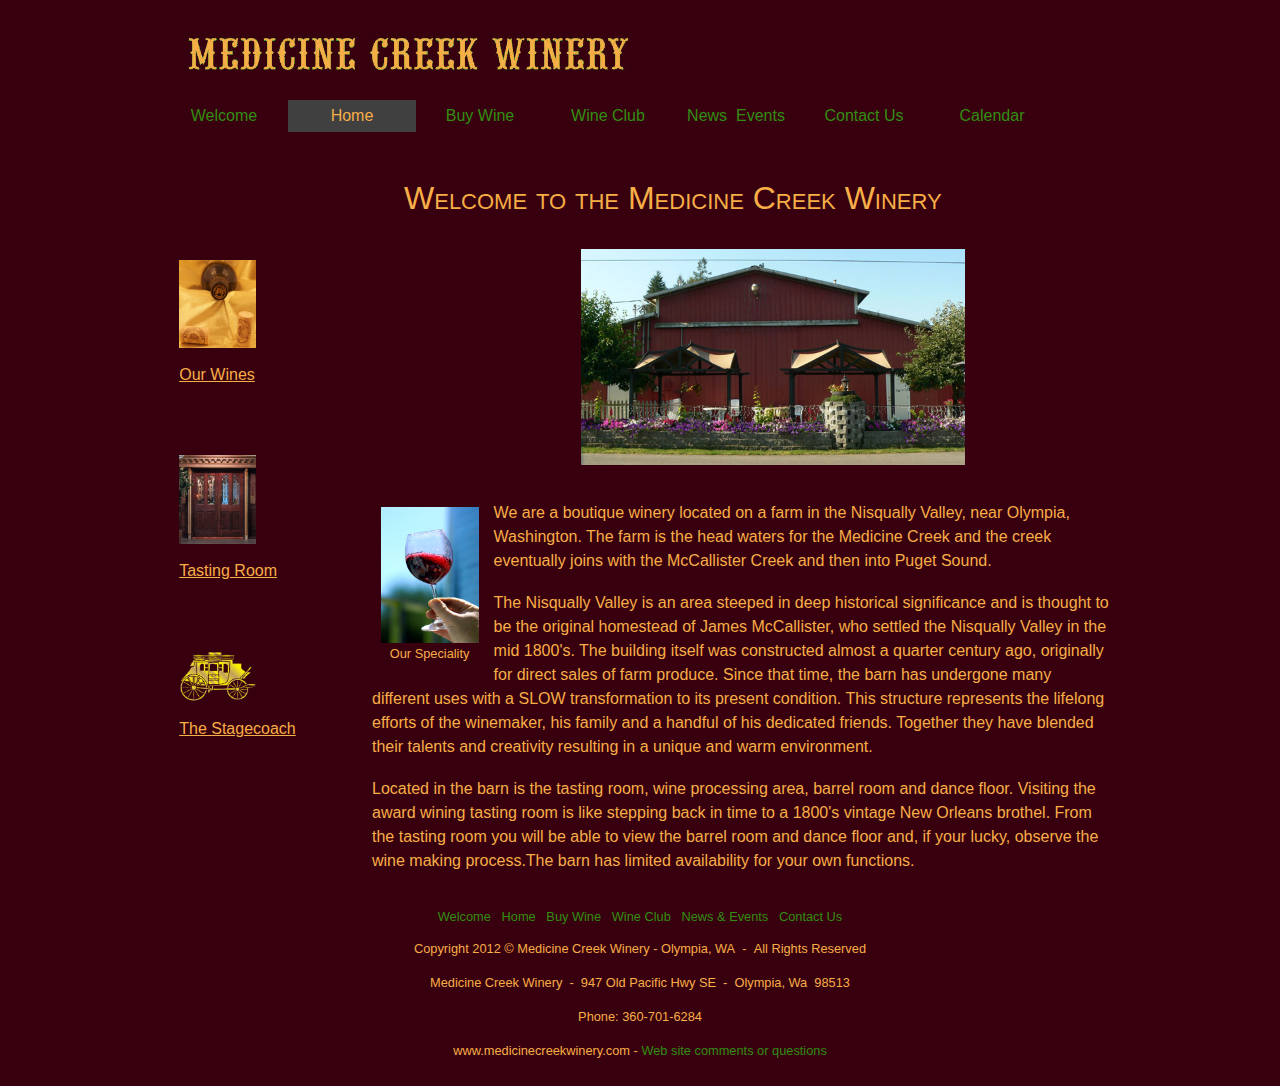
<file: index.html>
<!DOCTYPE html PUBLIC "-//W3C//DTD XHTML 1.0 Strict//EN"
    "http://www.w3.org/TR/xhtml1/DTD/xhtml1-strict.dtd">
<html xmlns="http://www.w3.org/1999/xhtml" xml:lang="en" lang="en">
<head>
	<meta name="google-site-verification" content="9UXwqMM5VCh7nEQUNQ_AJa-oGuFnOrc4gcRTPapc5Mw" />
    <title>Medicine Creek Winery</title>
    <meta http-equiv="content-type" content="text/html; charset=utf-8" />
    <link href="stylesheets/main.css" rel="stylesheet" type="text/css" />
    <meta name="description" content="thurston county wine tasting" />
    <meta name="keywords" content="olympia,thurston county,nisqually,wine tasting,red wine,medicine creek,winery,www.medicinecreekwinery.com,stagecoach" />
    <meta name="robots" content="index, follow" />
<script type="text/javascript">
  var _gaq = _gaq || [];
  _gaq.push(['_setAccount', 'UA-27766213-1']);
  _gaq.push(['_trackPageview']);

  (function() {
    var ga = document.createElement('script'); ga.type = 'text/javascript'; ga.async = true;
    ga.src = ('https:' == document.location.protocol ? 'https://ssl' : 'http://www') + '.google-analytics.com/ga.js';
    var s = document.getElementsByTagName('script')[0]; s.parentNode.insertBefore(ga, s);
  })();
</script>

</head>

<body class="index">

    <div id="wrapper">
        <div id="branding">
            <img src="images/mcw-olg-urw.jpg" alt="Medicine Creek Winery" />
            <div id="branding-right">
     	      <img src="images/msg-area.jpg" alt="Message area" />
           </div>
        </div><!-- End branding -->
        <div id="content">
            <h1>Welcome to the Medicine Creek Winery</h1>
            <div class="gate">
			<!--	<img src="images/gate2.jpg" alt="Medicine Creek Farm Entrance" /> -->
			 <img src="images/flowers2.jpg" alt="Winery Garden Area" />               
            </div>
            <div class="captionpic">
                <img src="images/wineinaglass.jpg" alt="Wine In A Glass" /><br />
                Our Speciality
            </div><!-- End caption pic -->
            <p>We are a boutique winery located on a farm in the Nisqually Valley, near Olympia, Washington. The farm is the head waters for the Medicine Creek and the creek eventually joins with the McCallister Creek and then into Puget Sound.</p><br />
            <p>The Nisqually Valley is an area steeped in deep historical significance and is thought to be the original homestead of James McCallister, who settled the Nisqually Valley in the mid 1800's. The building itself was constructed almost a quarter century ago, originally for direct sales of farm produce. Since that time, the barn has undergone many different uses with a SLOW transformation to its present condition. This structure represents the lifelong efforts of the winemaker, his family and a handful of his dedicated friends. Together they have blended their talents and creativity resulting in a unique and warm environment.</p><br />
            <p>Located in the barn is the tasting room, wine processing area, barrel room and dance floor. Visiting the award wining tasting room is like stepping back in time to a 1800's vintage New Orleans brothel. From the tasting room you will be able to view the barrel room and dance floor and, if your lucky, observe the wine making process.The barn has limited availability for your own functions.</p>
        </div><!-- End content -->
        <div id="footer">
            <a href="medicine-creek-winery.html" tabindex="2">Welcome</a>&nbsp;&nbsp; <a href="index.html" tabindex="3">Home</a>&nbsp;&nbsp; <a href="buy-wine.html" tabindex="4">Buy&nbsp;Wine</a>&nbsp;&nbsp; <a href="wine-club.html" tabindex="5">Wine&nbsp;Club</a>&nbsp;&nbsp; <a href="news-events.html" tabindex="6">News&nbsp;&amp;&nbsp;Events</a>&nbsp;&nbsp; <a href="contact-us.html" tabindex="7">Contact&nbsp;Us</a><br />
            <br />
            <p>Copyright 2012&nbsp;©&nbsp;Medicine&nbsp;Creek&nbsp;Winery&nbsp;-&nbsp;Olympia,&nbsp;WA&nbsp;&nbsp;-&nbsp;&nbsp;All Rights Reserved</p><br />
            <p>Medicine Creek Winery&nbsp;&nbsp;-&nbsp;&nbsp;947 Old Pacific Hwy SE&nbsp;&nbsp;-&nbsp;&nbsp;Olympia, Wa&nbsp;&nbsp;98513</p><br />
			<p>Phone: 360-701-6284</p><br />
			<p>www.medicinecreekwinery.com&nbsp;-&nbsp;<a href="mailto:webmaster@medicinecreekwinery.com">Web&nbsp;site&nbsp;comments&nbsp;or&nbsp;questions</a></p>
        </div><!-- End footer -->
        <div id="leftcolumn">
            <div class="leftcollist">
                <ul>
				    <li><a href="our-wines.html"><img src="images/capsule-gold-link.jpg" alt="Capsule,bottle and corks" /><br />Our&nbsp;Wines</a><br /><br /><br /></li>
					<li><a href="tasting-room.html"><img src="images/entrance-link.jpg" alt="Tasting Room Entrace" /><br />Tasting&nbsp;Room</a><br /><br /><br /></li>
                    <li><a href="stagecoach.html"><img src="images/stagecoach.jpg" alt="Stagecoach Logo" /><br />The&nbsp;Stagecoach</a></li>
                </ul>
            </div><!-- End leftcollist div -->
        </div><!-- End leftcolumn -->

<div id="navbar">
  <ul>
    <!-- The selected class identifies current page or category -->
    <li id="nav-welcome"><a href="medicine-creek-winery.html" title="Welcome To The Winery">Welcome</a></li>
    <li id="nav-index"><a href="index.html" title="MCW Home Page">Home<!--[if gte IE 7]><!--></a><!--<![endif]--><!--[if lte IE 6]><table><tr><td><![endif]-->
      <ul><!-- Home drop-down menu -->
	    <li><a href="our-wines.html">Our&nbsp;Wines</a></li>
		<li><a href="tasting-room.html">Tasting&nbsp;Room</a></li>
        <li><a href="stagecoach.html">The&nbsp;Stagecoach</a></li>
      </ul><!-- End homepage drop-down menu -->
    <!--[if lte IE 6]></td></tr></table></a><![endif]-->
    </li><!-- End Homepage -->
    <li id="nav-buy-wine"><a href="buy-wine.html">Buy&nbsp;Wine</a>
    </li><!-- End buy wine -->
    <li id="nav-wine-club"><a href="wine-club.html">Wine&nbsp;Club</a>
    </li><!-- End wine club -->  
    <li id="nav-news-events"><a href="news-events.html">News&nbsp;&nbsp;Events</a>
    </li><!-- End News & Events -->
    <li id="nav-contact-us"><a href="contact-us.html">Contact&nbsp;Us<!--[if gte IE 7]><!--></a><!--<![endif]--><!--[if lte IE 6]><table><tr><td><![endif]-->
      <ul><!-- Start Contact Us drop-down menu -->
        <li><a href="mailto:lizzy@medicinecreekwinery.com">Send Us A Email</a></li>
        <li><a href="http://medicinecreekwine.wordpress.com">View Our Blog</a></li>
      </ul><!-- End Contact Us drop-down menu -->  
    <!--[if lte IE 6]></td></tr></table></a><![endif]-->
    </li><!-- contact us -->
    <li id="nav-calendar"><a href="winerycalendar.html">Calendar</a>
    </li><!-- calendar -->

  </ul>
</div><!-- End navbar -->

</div><!-- End wrapper -->
</body>
</html>
</file>
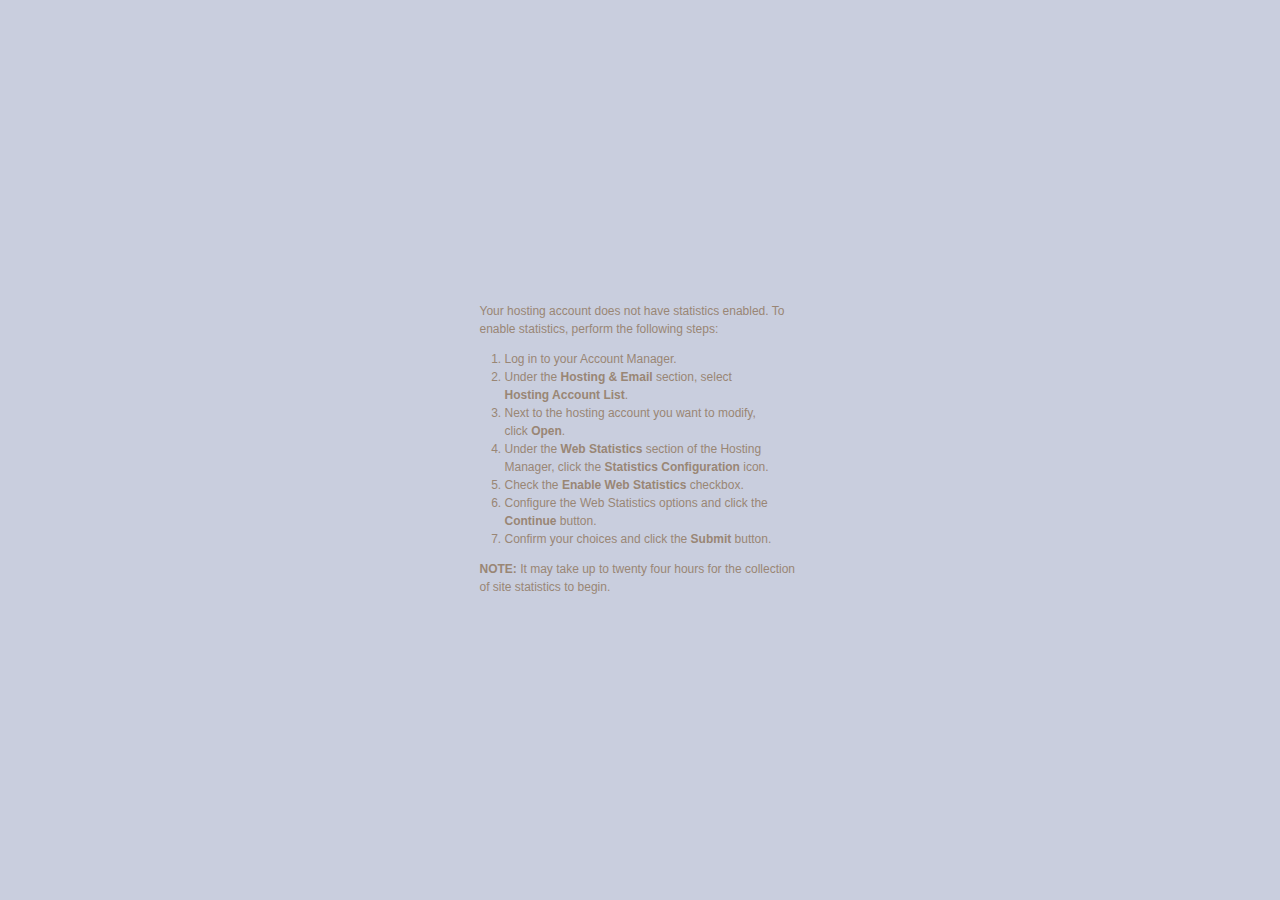
<file: stats/index.html>
<!DOCTYPE html PUBLIC "-//W3C//DTD XHTML 1.0 Transitional//EN" "http://www.w3.org/TR/xhtml1/DTD/xhtml1-transitional.dtd">
<html xmlns="http://www.w3.org/1999/xhtml">
<head>
<meta http-equiv="Content-Type" content="text/html; charset=iso-8859-1" />
<title>Web Stats Not Enabled</title>
<style>
   body {
	  background-image:url(http://products.secureserver.net/hosting_default/back.jpg);
	  background-position: top left;
	  background-repeat: repeat-x;
	  background-color: #C9CEDE;
	}
	
	a {
	  color: #7FC1FE;
	}
	
	#wrap {
	  width: 441px;
	  padding: 0px;
	  margin: 15px auto;
	}
	
	#head {
	  background-image:url(http://products.secureserver.net/hosting_default/header_title_webstats.gif);
	  background-repeat: no-repeat;
	  background-repeat: no-repeat;
	  height: 154px;
	}
	
	h1 {
	  display: none;
	}
	
	#main {
	  padding: 70px 60px 110px 60px;
	  font-family: Verdana, Arial, Helvetica, sans-serif;
	  font-size: x-small;
	  background-image: url(http://products.secureserver.net/hosting_default/wrapback.png);
	  background-repeat: repeat-y;
	}
	
	p, li{
     font-size: 120%;
	  line-height: 150%;
	  color: #998675;  
   }
	
	ol {
	  margin: 0px;
	  padding: 0px 25px;
	}
	
	#pagetitle {
	  background-image:url(http://products.secureserver.net/hosting_default/title_ws_not_enabled.gif);
	  background-position: top left;
	  background-repeat: no-repeat;
	  height: 33px;
	  margin-bottom: 30px;
	}
	
	h2 {
	  color: #A97E53;
	  font-family: "Arial Narrow", Arial, Helvetica, sans-serif;
	  font-weight: normal;
	  font-size: 300%;
	  display: none;
	  
	}
	
	#foot {
	  background-image:url(http://products.secureserver.net/hosting_default/bottom.gif);
	  background-repeat: none;
	  background-position: top left;
	  height: 43px;
	}
</style>

</head>

<body>
<div id="wrap">
   <div id="head">
	   <h1>Web Stats</h1>
	</div>
   <div id="main">
	   <div id="pagetitle">
		<h2>Web Stats Not Enabled</h2>
		</div>
		<p>Your hosting account does not have statistics enabled.  To enable statistics, perform the following steps:</p>
        <ol>     
          <li>Log in to your Account Manager.</li>
          <li>Under the <strong>Hosting &amp; Email</strong> section, select <strong>Hosting Account   List</strong>.</li>
          <li>Next to the hosting account you want to modify, click <strong>Open</strong>.</li>
          <li>Under the <strong>Web Statistics</strong> section of the Hosting Manager, click the <strong>Statistics Configuration</strong> icon.</li>
          <li>Check the <strong>Enable Web Statistics</strong> checkbox.</li>
	  <li>Configure the Web Statistics options and click the <strong>Continue</strong> button.</li>
	  <li>Confirm your choices and click the <strong>Submit</strong> button.
      </ol>
<p class="note"><strong>NOTE:</strong>  It may take up to twenty four hours for the collection of site statistics to begin.</p>
	</div>
	<div id="foot">&nbsp;</div>
</div>
</body>
</html>
</file>
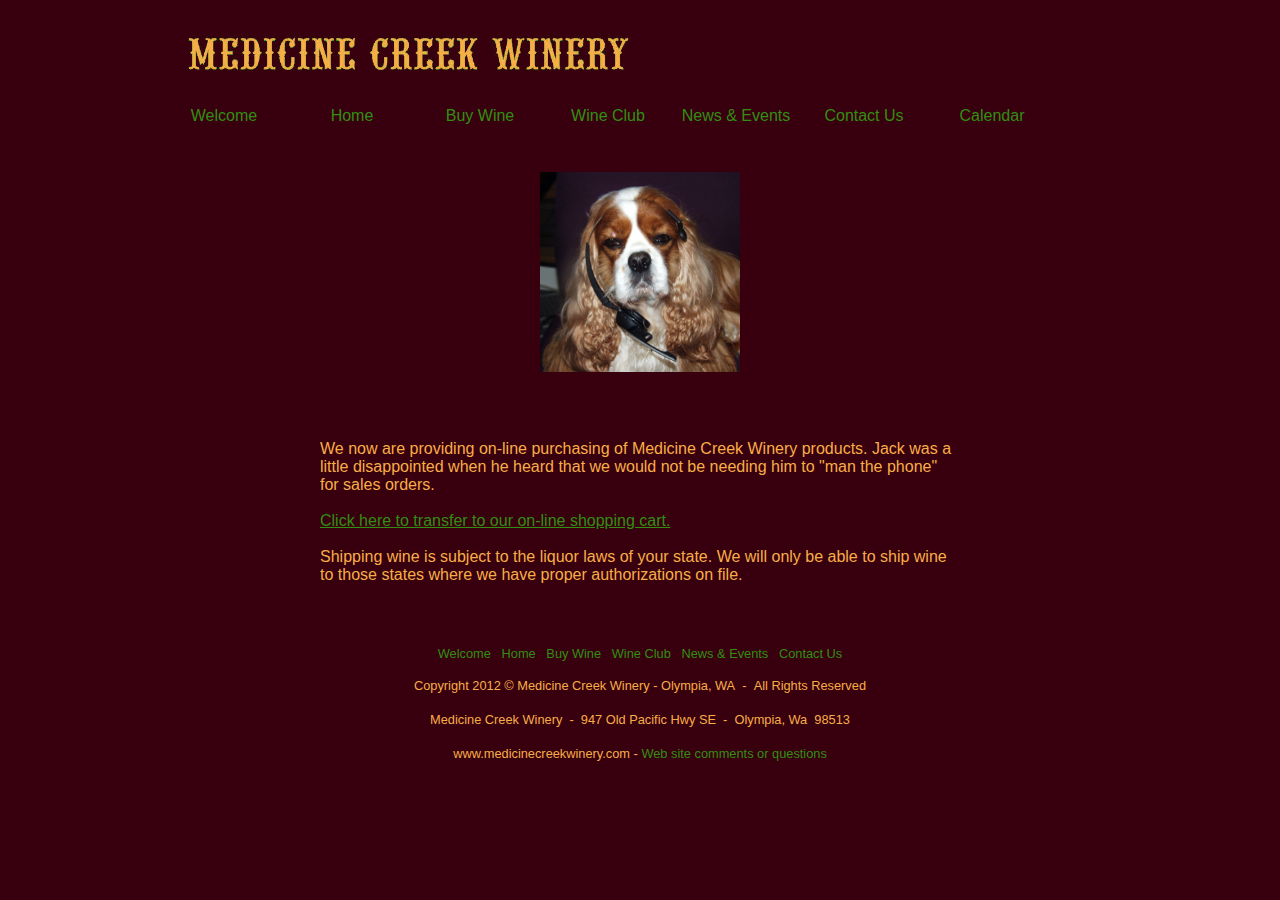
<file: buy-wine.html>
<!DOCTYPE html PUBLIC "-//W3C//DTD XHTML 1.0 Strict//EN"
        "http://www.w3.org/TR/xhtml1/DTD/xhtml1-strict.dtd">
<html xmlns="http://www.w3.org/1999/xhtml" xml:lang="en">
<head>
<title>Medicine Creek Stagecoach</title>
<meta http-equiv="Content-type" content="text/html;charset=UTF-8" />
<link href="stylesheets/main.css" rel="stylesheet" type="text/css" />
<script type="text/javascript">
  var _gaq = _gaq || [];
  _gaq.push(['_setAccount', 'UA-27766213-1']);
  _gaq.push(['_trackPageview']);

  (function() {
    var ga = document.createElement('script'); ga.type = 'text/javascript'; ga.async = true;
    ga.src = ('https:' == document.location.protocol ? 'https://ssl' : 'http://www') + '.google-analytics.com/ga.js';
    var s = document.getElementsByTagName('script')[0]; s.parentNode.insertBefore(ga, s);
  })();
</script>
</head>
<body class="story">
<!-- Wrapper sets the layout width -->
<div id="wrapper">

<div id="branding">
  <img src="images/mcw-olg-urw.jpg" alt="Medicine Creek Stagecoach" />
</div>

<div class="center">
<br />
<br />
<br />
<br />
<img src="images/jack-headset2.jpg" width="200" height="200"alt="Jack with headset" />
</div>

<div class="story-detail">
<p>We now are providing on-line purchasing of Medicine Creek Winery products. Jack was a little disappointed when he heard that we would not be needing him to "man the phone" for sales orders.</p>
<br />
<p><a href="http://www.vineyard2door.com/46000">Click here to transfer to our on-line shopping cart.</a></p>
<br />
<p>Shipping wine is subject to the liquor laws of your state.  We will only be able to ship wine to those states where we have proper authorizations on file.</p>
<br />
<br />
</div><!-- End story-detail -->

<div id="footer">
<a href="medicine-creek-winery.html" tabindex="2">Welcome</a>&nbsp;&nbsp; <a href="index.html" tabindex="3">Home</a>&nbsp;&nbsp; <a href="buy-wine.html" tabindex="4">Buy&nbsp;Wine</a>&nbsp;&nbsp; <a href="wine-club.html" tabindex="5">Wine&nbsp;Club</a>&nbsp;&nbsp; <a href="news-events.html" tabindex="6">News&nbsp;&amp;&nbsp;Events</a>&nbsp;&nbsp; <a href="contact-us.html" tabindex="7">Contact&nbsp;Us</a><br />
<br />
<p>Copyright 2012&nbsp;©&nbsp;Medicine&nbsp;Creek&nbsp;Winery&nbsp;-&nbsp;Olympia,&nbsp;WA&nbsp;&nbsp;-&nbsp;&nbsp;All Rights Reserved</p><br />
<p>Medicine Creek Winery&nbsp;&nbsp;-&nbsp;&nbsp;947 Old Pacific Hwy SE&nbsp;&nbsp;-&nbsp;&nbsp;Olympia, Wa&nbsp;&nbsp;98513</p><br />
<p>www.medicinecreekwinery.com&nbsp;-&nbsp;<a href="mailto:webmaster@medicinecreekwinery.com">Web&nbsp;site&nbsp;comments&nbsp;or&nbsp;questions</a></p>
</div><!-- End footer -->

<div id="navbar">
  <ul>
    <!-- The selected class identifies current page or category -->
    <li id="nav-welcome"><a href="medicine-creek-winery.html" title="Welcome To The Winery">Welcome</a></li>
    <li id="nav-index"><a href="index.html"title="MCW Home Page">Home<!--[if gte IE 7]><!--></a><!--<![endif]--><!--[if lte IE 6]><table><tr><td><![endif]-->
      <ul><!-- Home drop-down menu -->
	    <li><a href="our-wines.html">Our&nbsp;Wines</a></li>
		<li><a href="tasting-room.html">Tasting&nbsp;Room</a></li>
        <li><a href="stagecoach.html">The&nbsp;Stagecoach</a></li>
      </ul><!-- End homepage drop-down menu -->
    <!--[if lte IE 6]></td></tr></table></a><![endif]-->
    </li><!-- End Homepage -->
    <li id="nav-buy-wine"><a href="buy-wine.html">Buy&nbsp;Wine</a>
    </li><!-- End buy wine -->
    <li id="nav-wine-club"><a href="wine-club.html">Wine&nbsp;Club</a>
    </li><!-- End wine club -->  
    <li id="nav-news-events"><a href="news-events.html">News&nbsp;&&nbsp;Events</a>
    </li><!-- End News & Events -->
    <li id="nav-contact-us"><a href="contact-us.html">Contact&nbsp;Us<!--[if gte IE 7]><!--></a><!--<![endif]--><!--[if lte IE 6]><table><tr><td><![endif]-->
      <ul><!-- Start Contact Us drop-down menu -->
        <li><a href="mailto:lizzy@medicinecreekwinery.com">Send Us A Email</a></li>
        <li><a href="http://medicinecreekwine.wordpress.com">View Our Blog</a></li>
      </ul><!-- End Contact Us drop-down menu -->  
    <!--[if lte IE 6]></td></tr></table></a><![endif]-->
    </li><!-- contact us -->
    <li id="nav-calendar"><a href="winerycalendar.html">Calendar</a>
    </li><!-- calendar -->

  </ul>
</div><!-- End navbar -->

</div><!-- End wrapper -->

</body>
</html>
</file>
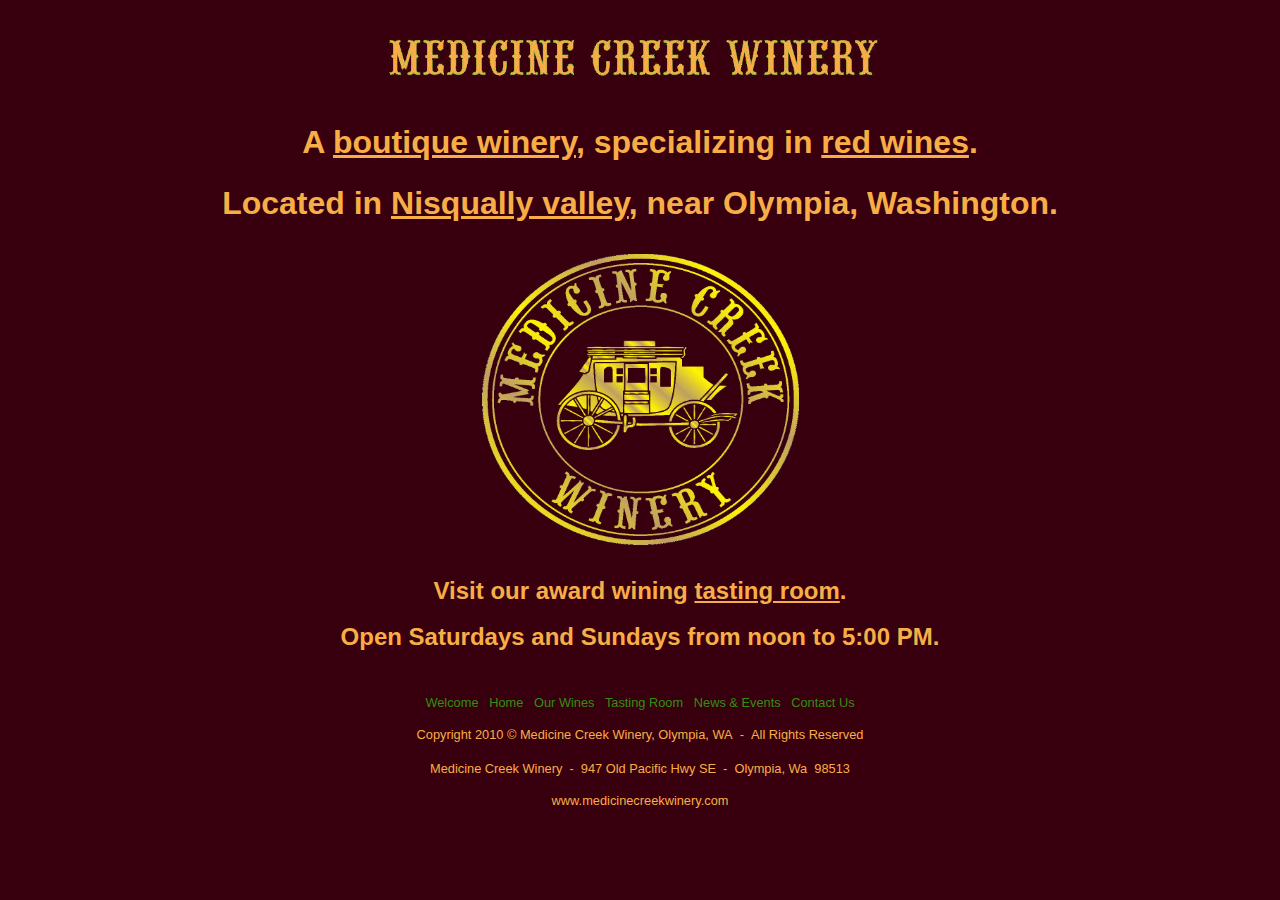
<file: medicine-creek-winery.html>
<!DOCTYPE html PUBLIC "-//W3C//DTD XHTML 1.0 Strict//EN"
    "http://www.w3.org/TR/xhtml1/DTD/xhtml1-strict.dtd">
<html xmlns="http://www.w3.org/1999/xhtml" xml:lang="en" lang="en">
<head>
    <title>Medicine Creek Winery</title>
    <meta http-equiv="content-type" content="text/html; charset=utf-8" />
    <link href="stylesheets/main.css" rel="stylesheet" type="text/css" />
<script type="text/javascript">
  var _gaq = _gaq || [];
  _gaq.push(['_setAccount', 'UA-27766213-1']);
  _gaq.push(['_trackPageview']);

  (function() {
    var ga = document.createElement('script'); ga.type = 'text/javascript'; ga.async = true;
    ga.src = ('https:' == document.location.protocol ? 'https://ssl' : 'http://www') + '.google-analytics.com/ga.js';
    var s = document.getElementsByTagName('script')[0]; s.parentNode.insertBefore(ga, s);
  })();
</script>
</head>
<body class="welcome">
    <!-- Wrapper sets the layout width -->
    <div id="wrapper">
        <div id="branding-center">
            <img src="images/mcw-olg-urw.jpg" alt="Medicine Creek Winery Welcome Page" />
        </div>
        <div id="content-center">
            <h1>A <a href="index.html">boutique winery</a>, specializing in <a href="our-wines.html">red wines</a>.</h1>
            <h1>Located in <a href="contact-us.html">Nisqually valley</a>, near Olympia, Washington.</h1><img src="images/mcw-logo2.jpg" width="317" height="291" alt="MCW Stagecoach Logo" />
            <h2>Visit our award wining <a href="tasting-room.html">tasting room</a>.</h2>
            <h2>Open Saturdays and Sundays from noon to 5:00 PM.</h2>
        </div><!-- End content -->
        <div id="footer">
            <a href="medicine-creek-winery.html" tabindex="2">Welcome</a>&nbsp;&nbsp; <a href="index.html" tabindex="3">Home</a>&nbsp;&nbsp; <a href="our-wines.html" tabindex="4">Our&nbsp;Wines</a>&nbsp;&nbsp; <a href="tasting-room.html" tabindex="5">Tasting&nbsp;Room</a>&nbsp;&nbsp; <a href="news-events.html" tabindex="6">News&nbsp;&amp;&nbsp;Events</a>&nbsp;&nbsp; <a href="contact-us.html" tabindex="7">Contact&nbsp;Us</a><br />
            <br />
            <p>Copyright 2010 © Medicine Creek Winery, Olympia, WA&nbsp;&nbsp;-&nbsp;&nbsp;All Rights Reserved</p><br />
            <p>Medicine Creek Winery&nbsp;&nbsp;-&nbsp;&nbsp;947 Old Pacific Hwy SE&nbsp;&nbsp;-&nbsp;&nbsp;Olympia, Wa&nbsp;&nbsp;98513</p><br />
            www.medicinecreekwinery.com
        </div><!-- End footer -->
    </div><!-- End wrapper -->
</body>
</html>
</file>
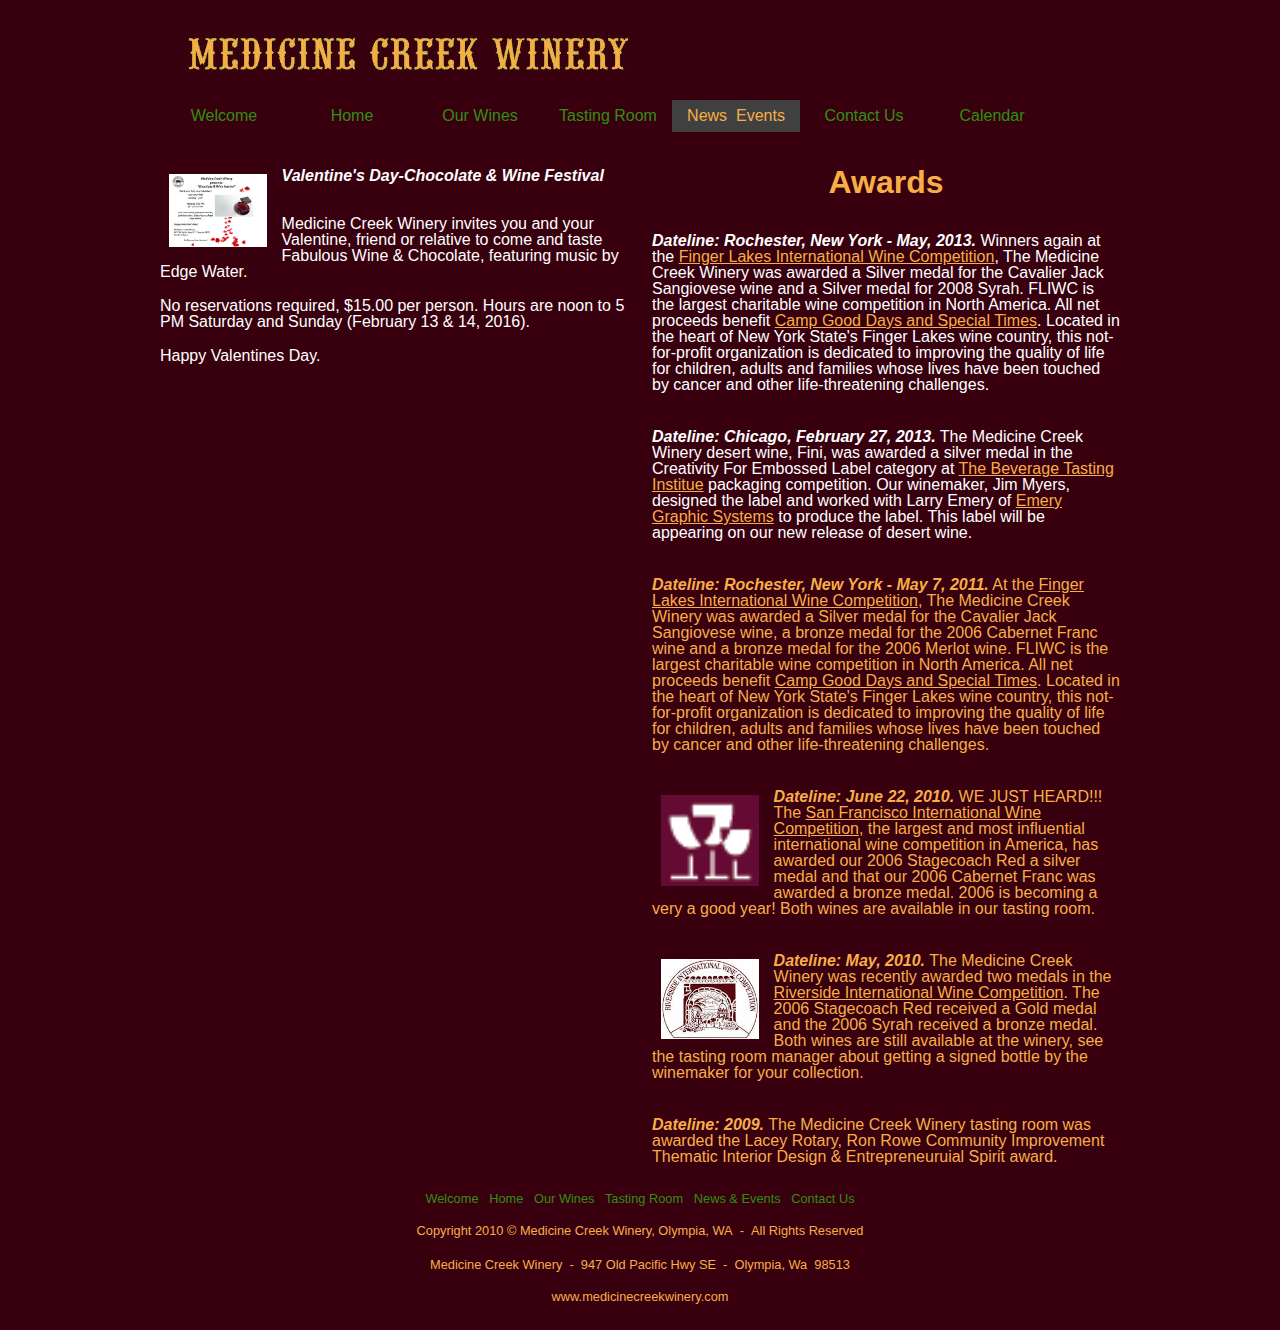
<file: news-events.html>
<!DOCTYPE html PUBLIC "-//W3C//DTD XHTML 1.0 Strict//EN"
    "http://www.w3.org/TR/xhtml1/DTD/xhtml1-strict.dtd">
<html xmlns="http://www.w3.org/1999/xhtml">
<head>
  <title>News &amp; Events</title>
  <meta http-equiv="content-type" content="text/html; charset=utf-8" />
  <link href="stylesheets/main.css" rel="stylesheet" type="text/css" />
<script type="text/javascript">
  var _gaq = _gaq || [];
  _gaq.push(['_setAccount', 'UA-27766213-1']);
  _gaq.push(['_trackPageview']);

  (function() {
    var ga = document.createElement('script'); ga.type = 'text/javascript'; ga.async = true;
    ga.src = ('https:' == document.location.protocol ? 'https://ssl' : 'http://www') + '.google-analytics.com/ga.js';
    var s = document.getElementsByTagName('script')[0]; s.parentNode.insertBefore(ga, s);
  })();
</script>
</head>
<body class="news-events">
  <!-- Wrapper sets the layout width -->
  <div id="wrapper">
    <div id="branding">
      <img src="images/mcw-olg-urw.jpg" alt="Medicine Creek Winery" />
        <div id="branding-right">		       
		  <img src="images/msg-area.jpg" alt="Message area" />
        </div>
    </div>
    <div id="two-col">
	
      <div id="two-col-left">
	  	<br />	<br />
       <div class="new-item">
	   <div class="captionpic">
	   <a href="images/mcw choc wine fest 2016 flyer.jpeg" title="Valentine's Day" alt="Valentine's Day"><img src="images/mcw choc wine fest 2016 flyer.jpeg"></a>
	   </div><!-- end captionpic -->
	   <p><em><b>Valentine's Day-Chocolate & Wine Festival</b></em><p>
	   	   <br />	   <br />
	   <p>Medicine Creek Winery invites you and your Valentine, friend or relative to come
	   and taste Fabulous Wine & Chocolate, featuring music by Edge Water.</p>
	   <br />
	   <p>No reservations required, $15.00 per person. Hours are noon to 5 PM Saturday and Sunday (February 13 & 14, 2016).</p>
	   <br />
	   <p>Happy Valentines Day.</p>
	   <br />
	   <br />	
	   </div><!--End new item -->
	   </div><!--End two-col-left -->
      <div id="two-col-right">
        <h1>Awards</h1>
        <div class="new-item">
		<p><strong><em>Dateline: Rochester, New York -  May, 2013.</em></strong> 
		Winners again at the <a href="http://www.fliwc.com">Finger Lakes International Wine Competition</a>, The Medicine Creek Winery was awarded a Silver medal for the Cavalier Jack Sangiovese wine and a Silver medal for 2008 Syrah. FLIWC is the largest charitable wine competition in North America. All net proceeds benefit <a href="http://www.campgooddays.org">Camp Good Days and Special Times</a>.  Located in the heart of New York State's Finger Lakes wine country, this not-for-profit organization is dedicated to improving the quality of life for children, adults and families whose lives have been touched by cancer and other life-threatening challenges.</p>
        <br />
        <br />
        <p><strong><em>Dateline: Chicago, February 27, 2013.</em></strong> The Medicine Creek Winery desert wine, Fini, was awarded a silver medal in the Creativity For Embossed Label category at <a href="http://www.tastings.com/bti_news.html?news_id=45">The Beverage Tasting Institue</a> packaging competition. Our winemaker, Jim Myers, designed the label and worked with Larry Emery of <a href="http://www.emerysystems.com/">Emery Graphic Systems</a> to produce the label.  This label will be appearing on our new release of desert wine.</p>
        </div><!-- End new-item -->
        <br />
        <br />
		
        <p><strong><em>Dateline: Rochester, New York -  May 7, 2011.</em></strong> 
		At the <a href="http://www.fliwc.com">Finger Lakes International Wine Competition</a>, The Medicine Creek Winery was awarded a Silver medal for the Cavalier Jack Sangiovese wine, a bronze medal for the 2006 Cabernet Franc wine and a bronze medal for the 2006 Merlot wine.  FLIWC is the largest charitable wine competition in North America. All net proceeds benefit <a href="http://www.campgooddays.org">Camp Good Days and Special Times</a>.  Located in the heart of New York State's Finger Lakes wine country, this not-for-profit organization is dedicated to improving the quality of life for children, adults and families whose lives have been touched by cancer and other life-threatening challenges.</p>

        <br />
        <br />
        <div class="captionpic">
          <a href="http://www.sfwinecomp.com"><img src="images/sfwinecomp_logo_r.gif" alt="San Francisco Wine Competition" /></a>
        </div><!-- End caption pic -->
        <p><strong><em>Dateline: June 22, 2010.</em></strong> WE JUST HEARD!!! The <a href="http://www.sfwinecomp.com">San Francisco International Wine Competition</a>, the largest and most influential international wine competition in America, has awarded our 2006 Stagecoach Red a silver medal and that our 2006 Cabernet Franc was awarded a bronze medal. 2006 is becoming a very a good year! Both wines are available in our tasting room.</p>
        <br />
        <br />
        <div class="captionpic">
          <a href="http://www.riversidewinecompetition.com"><img src="images/RIWC-logo-sm.jpg" alt="Riverside International Wine Competition" /></a>
        </div><!-- End caption pic -->
        <p><strong><em>Dateline: May, 2010.</em></strong> The Medicine Creek Winery was recently awarded two medals in the <a href="http://www.riversidewinecompetition.com">Riverside International Wine Competition</a>. The 2006 Stagecoach Red received a Gold medal and the 2006 Syrah received a bronze medal. Both wines are still available at the winery, see the tasting room manager about getting a signed bottle by the winemaker for your collection.</p>
        <br />
        <br />
        <p><strong><em>Dateline: 2009.</em></strong> The Medicine Creek Winery tasting room was awarded the Lacey Rotary, Ron Rowe Community Improvement Thematic Interior Design &amp; Entrepreneuruial Spirit award.</p>
      </div><!-- two-col-right -->
    </div><!--End two-col -->
    <div id="footer">
      <a href="medicine-creek-winery.html" tabindex="2">Welcome</a>&nbsp;&nbsp; <a href="index.html" tabindex="3">Home</a>&nbsp;&nbsp; <a href="our-wines.html" tabindex="4">Our&nbsp;Wines</a>&nbsp;&nbsp; <a href="tasting-room.html" tabindex="5">Tasting&nbsp;Room</a>&nbsp;&nbsp; <a href="news-events.html" tabindex="6">News&nbsp;&amp;&nbsp;Events</a>&nbsp;&nbsp; <a href="contact-us.html" tabindex="7">Contact&nbsp;Us</a><br />
      <br />
      <p>Copyright 2010 © Medicine Creek Winery, Olympia, WA&nbsp;&nbsp;-&nbsp;&nbsp;All Rights Reserved</p><br />
  <p>Medicine Creek Winery&nbsp;&nbsp;-&nbsp;&nbsp;947 Old Pacific Hwy SE&nbsp;&nbsp;-&nbsp;&nbsp;Olympia, Wa&nbsp;&nbsp;98513</p><br />
      www.medicinecreekwinery.com
    </div><!-- End footer -->

<div id="navbar">
  <ul>
    <!-- The selected class identifies current page or category -->
    <li id="nav-welcome"><a href="medicine-creek-winery.html" title="Welcome To The Winery">Welcome</a></li>
    <li id="nav-index"><a href="index.html" title="MCW Home Page">Home<!--[if gte IE 7]><!--></a><!--<![endif]--><!--[if lte IE 6]><table><tr><td><![endif]-->
      <ul><!-- Home drop-down menu -->
        <li><a href="stagecoach.html">The Stagecoach</a></li>
      </ul><!-- End homepage drop-down menu -->
    <!--[if lte IE 6]></td></tr></table></a><![endif]-->
    </li><!-- End Homepage -->
    <li id="nav-wines"><a href="our-wines.html">Our&nbsp;Wines</a>
    </li><!-- End Wines -->
    <li id="nav-tasting-room"><a href="tasting-room.html">Tasting&nbsp;Room</a>
    </li><!-- End Tasting Room -->
    <li id="nav-news-events"><a href="news-events.html">News&nbsp;&nbsp;Events</a>
    </li><!-- End News & Events -->
    <li id="nav-contact-us"><a href="contact-us.html">Contact&nbsp;Us<!--[if gte IE 7]><!--></a><!--<![endif]--><!--[if lte IE 6]><table><tr><td><![endif]-->
      <ul><!-- Start Contact Us drop-down menu -->
        <li><a href="mailto:lmyers@medicinecreekwines.com">Send Us A Email</a></li>
        <li><a href="http://medicinecreekwine.wordpress.com">View Our Blog</a></li>
      </ul><!-- End Contact Us drop-down menu -->
    <!--[if lte IE 6]></td></tr></table></a><![endif]-->
    </li><!-- contact us -->
    <li id="nav-calendar"><a href="winerycalendar.html">Calendar</a>
    </li><!-- calendar -->



  </ul>
</div><!-- End navbar -->

  </div><!-- End wrapper -->
</body>
</html>
</file>
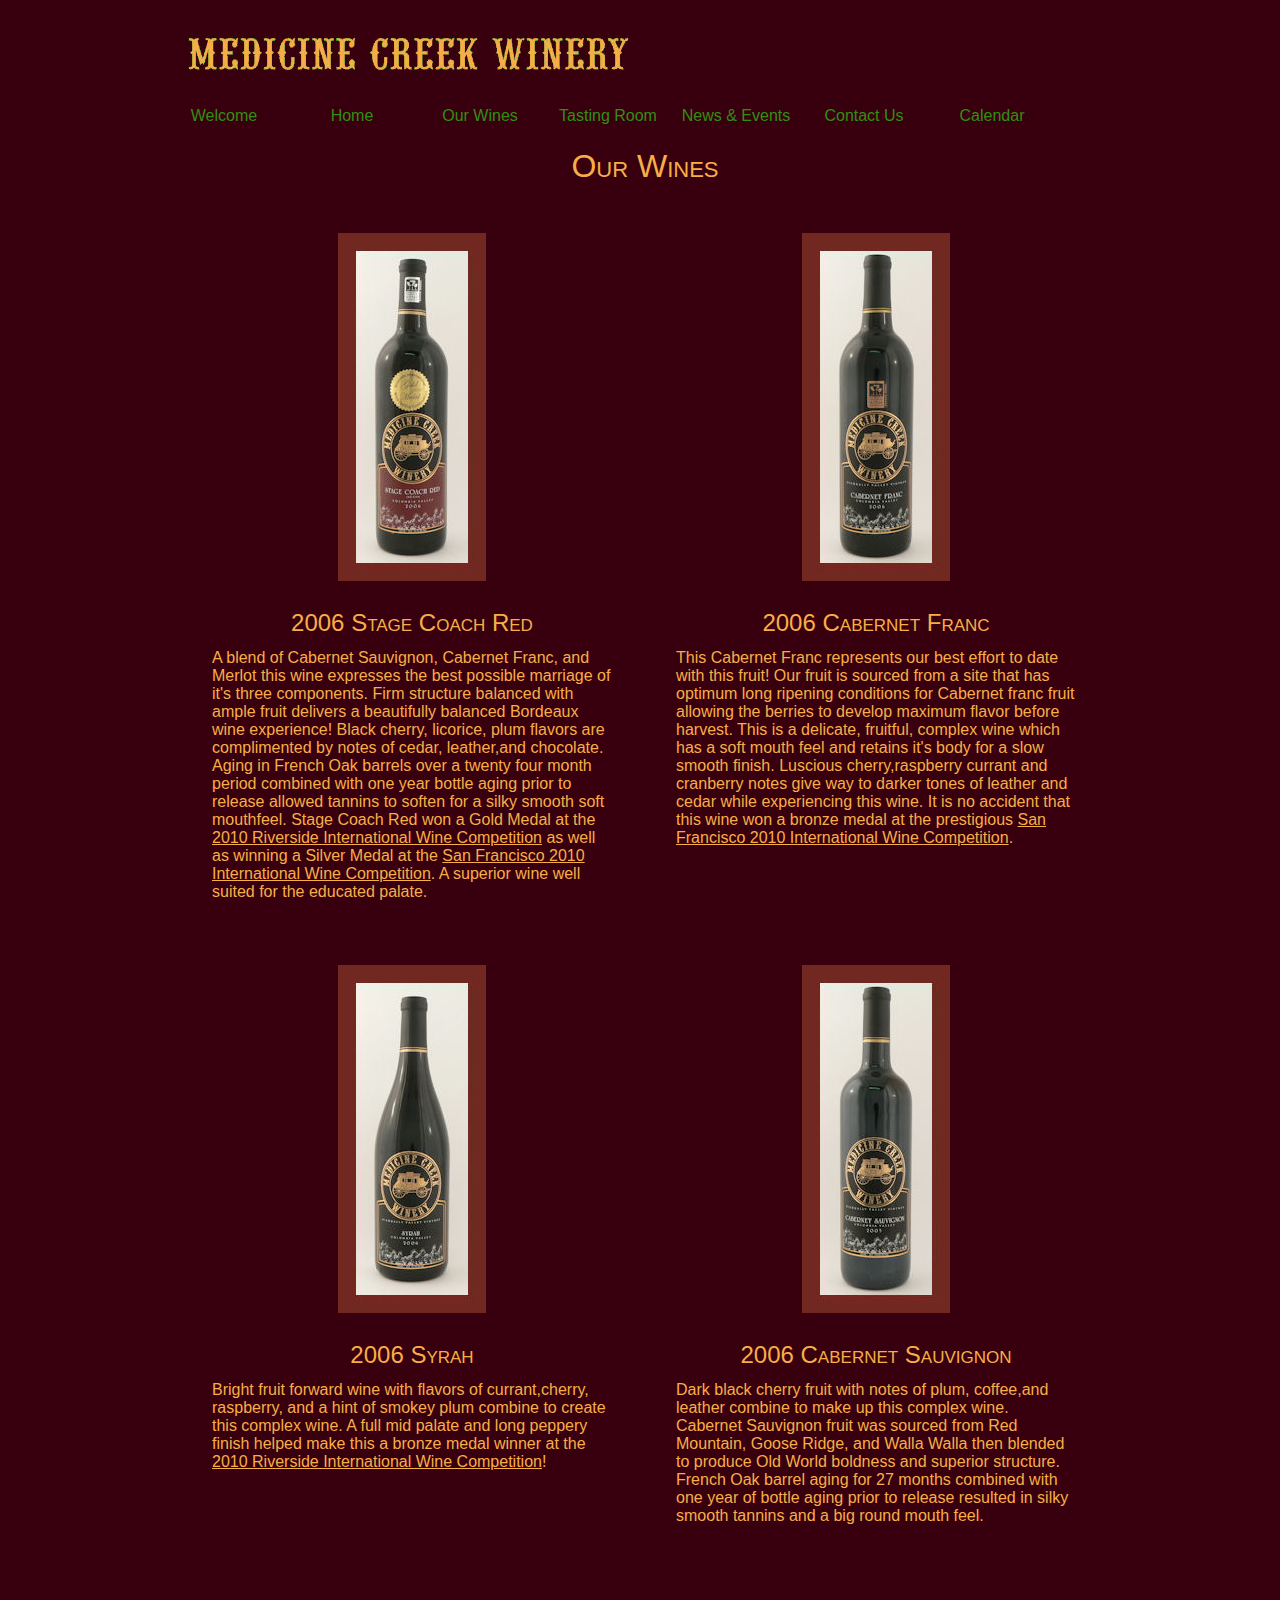
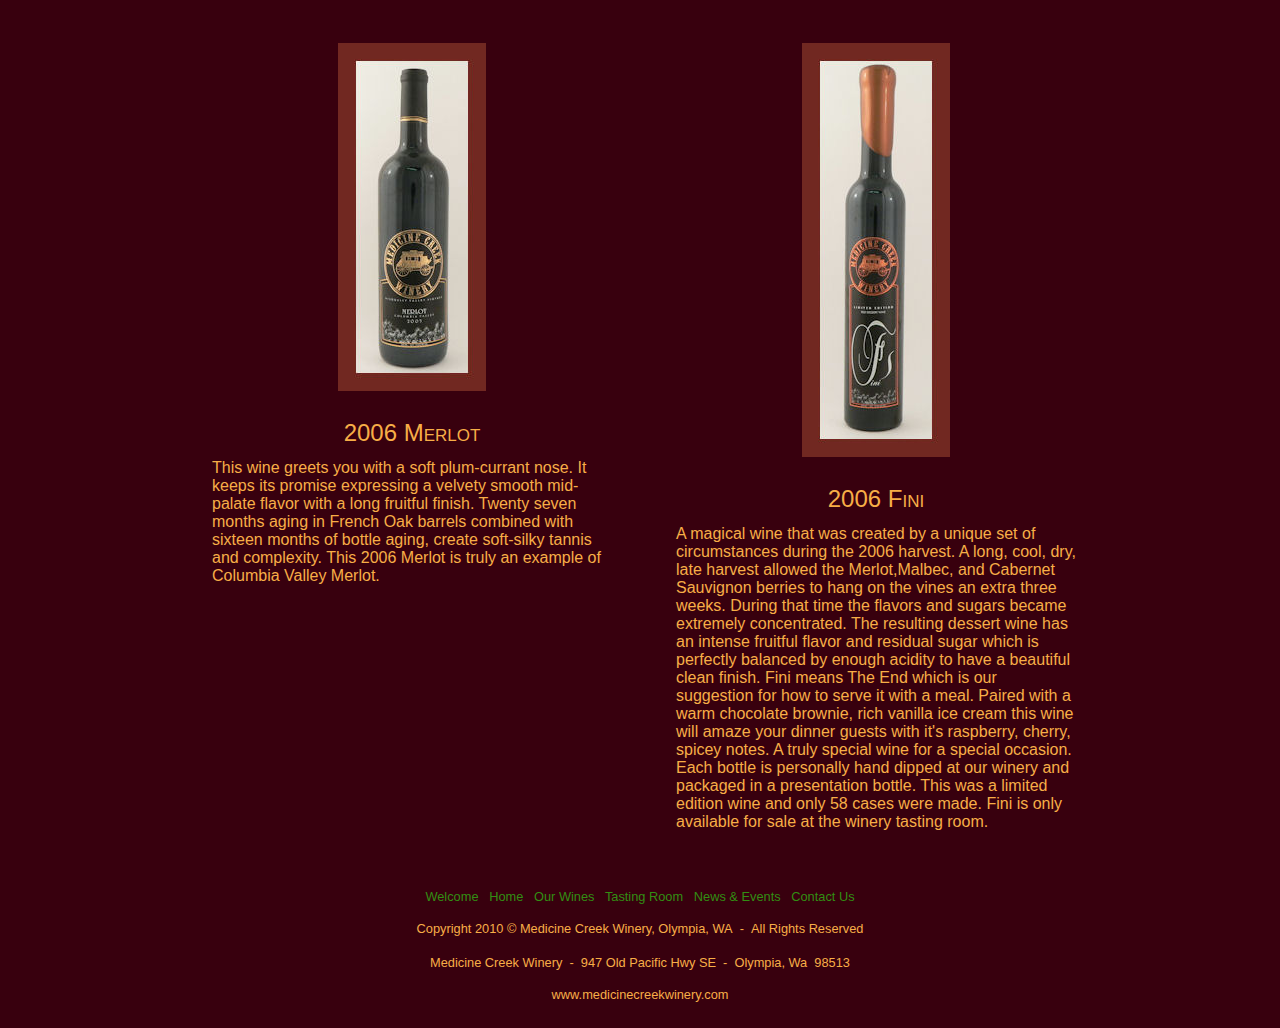
<file: our-wines.html>
<!DOCTYPE html PUBLIC "-//W3C//DTD XHTML 1.1//EN"
  "http://www.w3.org/TR/xhtml11/DTD/xhtml11.dtd">
<html xmlns="http://www.w3.org/1999/xhtml" xml:lang="en">
<head>
    <title>Our Wines</title>
    <meta http-equiv="content-type" content="text/html; charset=utf-8" />
    <link href="stylesheets/main.css" rel="stylesheet" type="text/css" />
<script type="text/javascript">
  var _gaq = _gaq || [];
  _gaq.push(['_setAccount', 'UA-27766213-1']);
  _gaq.push(['_trackPageview']);

  (function() {
    var ga = document.createElement('script'); ga.type = 'text/javascript'; ga.async = true;
    ga.src = ('https:' == document.location.protocol ? 'https://ssl' : 'http://www') + '.google-analytics.com/ga.js';
    var s = document.getElementsByTagName('script')[0]; s.parentNode.insertBefore(ga, s);
  })();
</script>
</head>
<body class="our-wines">
    <!-- Wrapper sets the layout width -->
    <div id="wrapper">
        <div id="branding">
            <img src="images/mcw-olg-urw.jpg" alt="Medicine Creek Winery" />
            <div id="branding-right">
       
		      <img src="images/msg-area.jpg" alt="Message area" />
		      
           </div>
        </div>    
        <div id="wine">
            <h1>Our Wines</h1>

              <div class="bottlepic">
                <img src="images/2006-stagecoach-red-frame.jpg" alt="2006 Stage Coach Red" />
                <h2>2006 Stage Coach Red</h2>
                <p>A blend of Cabernet Sauvignon, Cabernet Franc, and Merlot this wine expresses the best possible marriage of it's three components. Firm structure balanced with ample fruit delivers a beautifully balanced Bordeaux wine experience! Black cherry, licorice, plum flavors are complimented by notes of cedar, leather,and chocolate. Aging in French Oak barrels over a twenty four month period combined with one year bottle aging prior to release allowed tannins to soften for a silky smooth soft mouthfeel. Stage Coach Red won a Gold Medal at the <a href="http://www.riversidewinecompetition.com">2010 Riverside International Wine Competition</a> as well as winning a Silver Medal at the <a href="http://www.sfwinecomp.com">San Francisco 2010 International Wine Competition</a>. A superior wine well suited for the educated palate.</p>
              </div>

              <div class="bottlepic">
                <img src="images/2006-cabfranc-frame.jpg" alt="2006 Cabernet Franc" />
                <h2>2006 Cabernet Franc</h2>
                <p>This Cabernet Franc represents our best effort to date with this fruit! Our fruit is sourced from a site that has optimum long ripening conditions for Cabernet franc fruit allowing the berries to develop maximum flavor before harvest. This is a delicate, fruitful, complex wine which has a soft mouth feel and retains it's body for a slow smooth finish. Luscious cherry,raspberry currant and cranberry notes give way to darker tones of leather and cedar while experiencing this wine.  It is no accident that this wine won a bronze medal at the prestigious <a href="http://www.sfwinecomp.com">San Francisco 2010 International Wine Competition</a>.</p>
                <br />
                <br />
                <br />           
              </div>

              <div class="bottlepic">
                <img src="images/2006-syrah-frame.jpg" alt="2006 Syrah" />
                <h2>2006 Syrah</h2>
                <p>Bright fruit forward wine with flavors of currant,cherry, raspberry, and a hint of smokey plum combine to create this complex wine. A full mid palate and long peppery finish helped make this a bronze medal winner at the <a href="http://www.riversidewinecompetition.com">2010 Riverside International Wine Competition</a>!</p>
              </div>

              <div class="bottlepic">
                <img src="images/2006-cabsauv-frame.jpg" alt="2006 Cabernet Sauvignon" />
                <h2>2006 Cabernet Sauvignon</h2>
                <p>Dark black cherry fruit with notes of plum, coffee,and leather combine to make up this complex wine. Cabernet Sauvignon fruit was sourced from Red Mountain, Goose Ridge, and Walla Walla then blended to produce Old World boldness and superior structure. French Oak barrel aging for 27 months combined with one year of bottle aging prior to release resulted in silky smooth tannins and a big round mouth feel.</p>
                <br />
                <br />
                <br />   
              </div>

              <div class="bottlepic">
                <img src="images/2006-merlot-frame.jpg" alt="2006 Merlot" />
                <h2>2006 Merlot</h2> 
   				<p>This wine greets you with a soft plum-currant nose.  It keeps its promise expressing a velvety smooth mid-palate flavor with a long fruitful finish. Twenty seven months aging in French Oak barrels combined with sixteen months of bottle aging, create soft-silky tannis and complexity.  This 2006 Merlot is truly an example of Columbia Valley Merlot.<p>
              </div>

              <div class="bottlepic">
                <img src="images/2006-fini-frame.jpg" alt="2006 Fini" />
                <h2>2006 Fini</h2>
                <p>A magical wine that was created by a unique set of circumstances during the 2006 harvest. A long, cool, dry, late harvest allowed the Merlot,Malbec, and Cabernet Sauvignon berries to hang on the vines an extra three weeks. During that time the flavors and sugars became extremely concentrated. The resulting dessert wine has an intense fruitful flavor and residual sugar which is perfectly balanced by enough acidity to have a beautiful clean finish. Fini means The End which is our suggestion for how to serve it with a meal. Paired with a warm chocolate brownie, rich vanilla ice cream this wine will amaze your dinner guests with it's raspberry, cherry, spicey notes. A truly special wine for a special occasion. Each bottle is personally hand dipped at our winery and packaged in a presentation bottle. This was a limited edition wine and only 58 cases were made. Fini is only available for sale at the winery tasting room.</p>          
              </div>

        </div>

        <div id="footer">
            <a href="medicine-creek-winery.html" tabindex="2">Welcome</a>&nbsp;&nbsp; <a href="index.html" tabindex="3">Home</a>&nbsp;&nbsp; <a href="our-wines.html" tabindex="4">Our&nbsp;Wines</a>&nbsp;&nbsp; <a href="tasting-room.html" tabindex="5">Tasting&nbsp;Room</a>&nbsp;&nbsp; <a href="news-events.html" tabindex="6">News&nbsp;&amp;&nbsp;Events</a>&nbsp;&nbsp; <a href="contact-us.html" tabindex="7">Contact&nbsp;Us</a><br />
            <br />
            <p>Copyright 2010 © Medicine Creek Winery, Olympia, WA&nbsp;&nbsp;-&nbsp;&nbsp;All Rights Reserved</p><br />
  <p>Medicine Creek Winery&nbsp;&nbsp;-&nbsp;&nbsp;947 Old Pacific Hwy SE&nbsp;&nbsp;-&nbsp;&nbsp;Olympia, Wa&nbsp;&nbsp;98513</p><br />
            www.medicinecreekwinery.com
        </div><!-- End footer -->

<div id="navbar">
  <ul>
    <!-- The selected class identifies current page or category -->
    <li id="nav-welcome"><a href="medicine-creek-winery.html" title="Welcome To The Winery">Welcome</a></li>
    <li id="nav-index"><a href="index.html"title="MCW Home Page">Home<!--[if gte IE 7]><!--></a><!--<![endif]--><!--[if lte IE 6]><table><tr><td><![endif]-->
      <ul><!-- Home drop-down menu -->
        <li><a href="stagecoach.html">The Stagecoach</a></li>
      </ul><!-- End homepage drop-down menu -->
    <!--[if lte IE 6]></td></tr></table></a><![endif]-->
    </li><!-- End Homepage -->
    <li id="nav-wines"><a href="our-wines.html">Our&nbsp;Wines</a>
    </li><!-- End Wines -->
    <li id="nav-tasting-room"><a href="tasting-room.html">Tasting&nbsp;Room</a>
    </li><!-- End Tasting Room -->  
    <li id="nav-news-events"><a href="news-events.html">News&nbsp;&&nbsp;Events</a>
    </li><!-- End News & Events -->
    <li id="nav-contact-us"><a href="contact-us.html">Contact&nbsp;Us<!--[if gte IE 7]><!--></a><!--<![endif]--><!--[if lte IE 6]><table><tr><td><![endif]-->
      <ul><!-- Start Contact Us drop-down menu -->
        <li><a href="mailto:lmyers@medicinecreekwines.com">Send Us A Email</a></li>
        <li><a href="http://medicinecreekwine.wordpress.com">View Our Blog</a></li>
      </ul><!-- End Contact Us drop-down menu -->  
    <!--[if lte IE 6]></td></tr></table></a><![endif]-->
    </li><!-- contact us -->
    <li id="nav-calendar"><a href="winerycalendar.html">Calendar</a>
    </li><!-- calendar -->



  </ul>
</div><!-- End navbar -->



    </div><!-- End wrapper -->
</body>
</html>
</file>
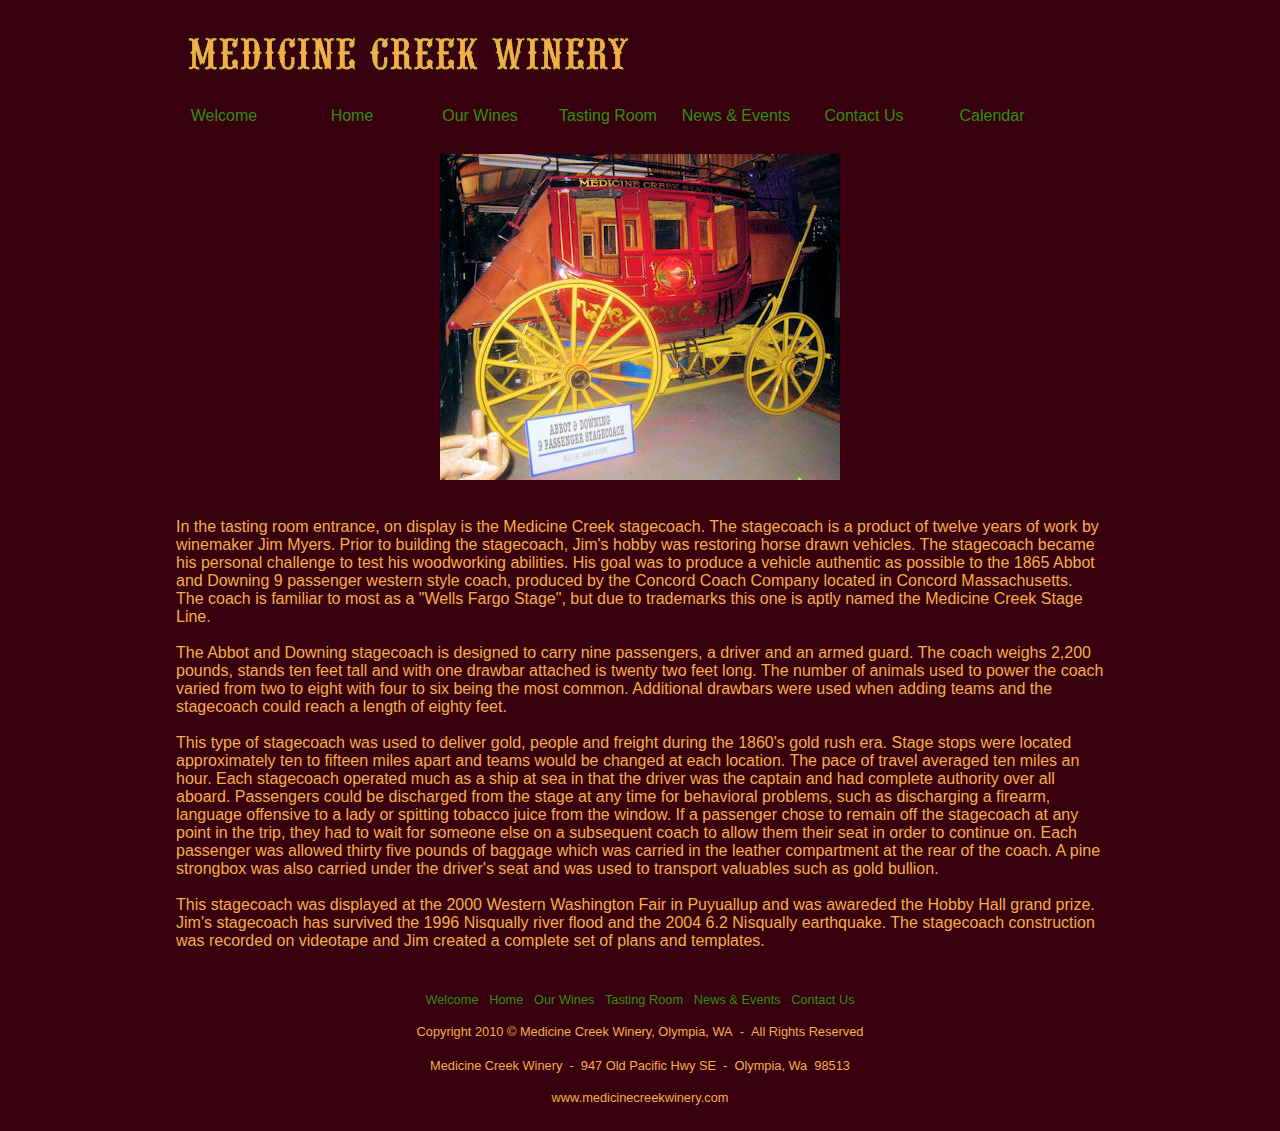
<file: stagecoach.html>
<!DOCTYPE html PUBLIC "-//W3C//DTD XHTML 1.0 Strict//EN"
        "http://www.w3.org/TR/xhtml1/DTD/xhtml1-strict.dtd">
<html xmlns="http://www.w3.org/1999/xhtml" xml:lang="en">
<head>
<title>Medicine Creek Stagecoach</title>
<meta http-equiv="Content-type" content="text/html;charset=UTF-8" />
<link href="stylesheets/main.css" rel="stylesheet" type="text/css" />
<script type="text/javascript">
  var _gaq = _gaq || [];
  _gaq.push(['_setAccount', 'UA-27766213-1']);
  _gaq.push(['_trackPageview']);

  (function() {
    var ga = document.createElement('script'); ga.type = 'text/javascript'; ga.async = true;
    ga.src = ('https:' == document.location.protocol ? 'https://ssl' : 'http://www') + '.google-analytics.com/ga.js';
    var s = document.getElementsByTagName('script')[0]; s.parentNode.insertBefore(ga, s);
  })();
</script>
</head>
<body class="stagecoach">
<!-- Wrapper sets the layout width -->
<div id="wrapper">

<div id="branding">
  <img src="images/mcw-olg-urw.jpg" alt="Medicine Creek Stagecoach" />
</div>

<div>
<div class="center">
<br />
<br />
<br />
<img src="images/stagecoach-entrance.jpg" width="400" height="326" alt="Stagecoach In Tasting Room Entrance" />
</div>

<br />
<div class="story">
<p>In the tasting room entrance, on display is the Medicine Creek stagecoach. The 
stagecoach is a product of twelve years of work by winemaker Jim Myers.  Prior to building the stagecoach, Jim's hobby 
was restoring horse drawn vehicles.  The stagecoach became his personal challenge to test his woodworking abilities. 
His goal was to produce a vehicle authentic as possible to the 1865 Abbot and Downing 9 passenger western style coach, 
produced by the Concord Coach Company located in Concord Massachusetts. The coach is familiar to most as a "Wells Fargo Stage", but due to trademarks 
this one is aptly named the Medicine Creek Stage 
Line.</p>
<br />
<p>
The Abbot and Downing stagecoach is designed to carry nine passengers, a driver and an armed guard. The coach weighs 2,200 pounds, stands 
ten feet tall and with one drawbar attached is twenty two feet long. The number of animals used to power the coach 
varied from two to eight with four to six being the most common. Additional drawbars were used when adding teams and 
the stagecoach could reach a length of eighty feet.
</p>
<br />
<p>
This type of stagecoach was used to deliver gold, people and freight during the 1860's gold rush era. Stage stops were located 
approximately ten to fifteen miles apart and teams would be changed at each location. The pace of travel averaged 
ten miles an hour. Each stagecoach operated much as a ship at sea in that the driver was the captain and had 
complete authority over all aboard. Passengers could be discharged from the stage at any time for behavioral problems, 
such as discharging a firearm, language offensive to a lady or spitting tobacco juice from the 
window. If a passenger chose to remain off the stagecoach at any point in the trip, they had to wait for someone 
else on a subsequent coach to allow them their seat in order to continue on. Each passenger was allowed thirty five 
pounds of baggage which was carried in the leather compartment at the rear of the coach. A pine strongbox 
was also carried under the driver's seat and was used to transport valuables such as gold bullion.
</p>
<br />
<p>
This stagecoach was displayed at the 2000 Western Washington Fair in Puyuallup and was awareded the Hobby Hall 
grand prize. Jim's stagecoach has survived the 1996 Nisqually river flood and the 2004 6.2 Nisqually earthquake. 
The stagecoach construction was recorded on videotape and Jim created a complete set of plans and templates.
</p>
</div>

</div><!-- End content -->

<div id="footer">
<a href="medicine-creek-winery.html" tabindex="2">Welcome</a>&nbsp;&nbsp;
<a href="index.html" tabindex="3">Home</a>&nbsp;&nbsp;
<a href="our-wines.html" tabindex="4">Our&nbsp;Wines</a>&nbsp;&nbsp;
<a href="tasting-room.html" tabindex="5">Tasting&nbsp;Room</a>&nbsp;&nbsp;
<a href="news-events.html" tabindex="6">News&nbsp;&amp;&nbsp;Events</a>&nbsp;&nbsp;
<a href="contact-us.html" tabindex="7">Contact&nbsp;Us</a>
<br />
<br />
<p>Copyright 2010 &copy; Medicine Creek Winery, Olympia, WA&nbsp;&nbsp;-&nbsp;&nbsp;All Rights Reserved</p><br />
<p>Medicine Creek Winery&nbsp;&nbsp;-&nbsp;&nbsp;947 Old Pacific Hwy SE&nbsp;&nbsp;-&nbsp;&nbsp;Olympia, Wa&nbsp;&nbsp;98513</p><br />
www.medicinecreekwinery.com
</div><!-- End footer -->

<div id="navbar">
  <ul>
    <!-- The selected class identifies current page or category -->
    <li id="nav-welcome"><a href="medicine-creek-winery.html" title="Welcome To The Winery">Welcome</a></li>
    <li id="nav-index"><a href="index.html"title="MCW Home Page">Home<!--[if gte IE 7]><!--></a><!--<![endif]--><!--[if lte IE 6]><table><tr><td><![endif]-->
      <ul><!-- Home drop-down menu -->
        <li><a href="stagecoach.html">The Stagecoach</a></li>
      </ul><!-- End homepage drop-down menu -->
    <!--[if lte IE 6]></td></tr></table></a><![endif]-->
    </li><!-- End Homepage -->
    <li id="nav-wines"><a href="our-wines.html">Our&nbsp;Wines</a>
    </li><!-- End Wines -->
    <li id="nav-tasting-room"><a href="tasting-room.html">Tasting&nbsp;Room</a>
    </li><!-- End Tasting Room -->  
    <li id="nav-news-events"><a href="news-events.html">News&nbsp;&&nbsp;Events</a>
    </li><!-- End News & Events -->
    <li id="nav-contact-us"><a href="contact-us.html">Contact&nbsp;Us<!--[if gte IE 7]><!--></a><!--<![endif]--><!--[if lte IE 6]><table><tr><td><![endif]-->
      <ul><!-- Start Contact Us drop-down menu -->
        <li><a href="mailto:lmyers@medicinecreekwines.com">Send Us A Email</a></li>
        <li><a href="http://medicinecreekwine.wordpress.com">View Our Blog</a></li>
      </ul><!-- End Contact Us drop-down menu -->  
    <!--[if lte IE 6]></td></tr></table></a><![endif]-->
    </li><!-- End News & Events -->
    <li id="nav-calendar"><a href="winerycalendar.html">Calendar</a>
    </li><!-- calendar -->



  </ul>
</div><!-- End navbar -->

</div><!-- End wrapper -->

</body>
</html>
</file>
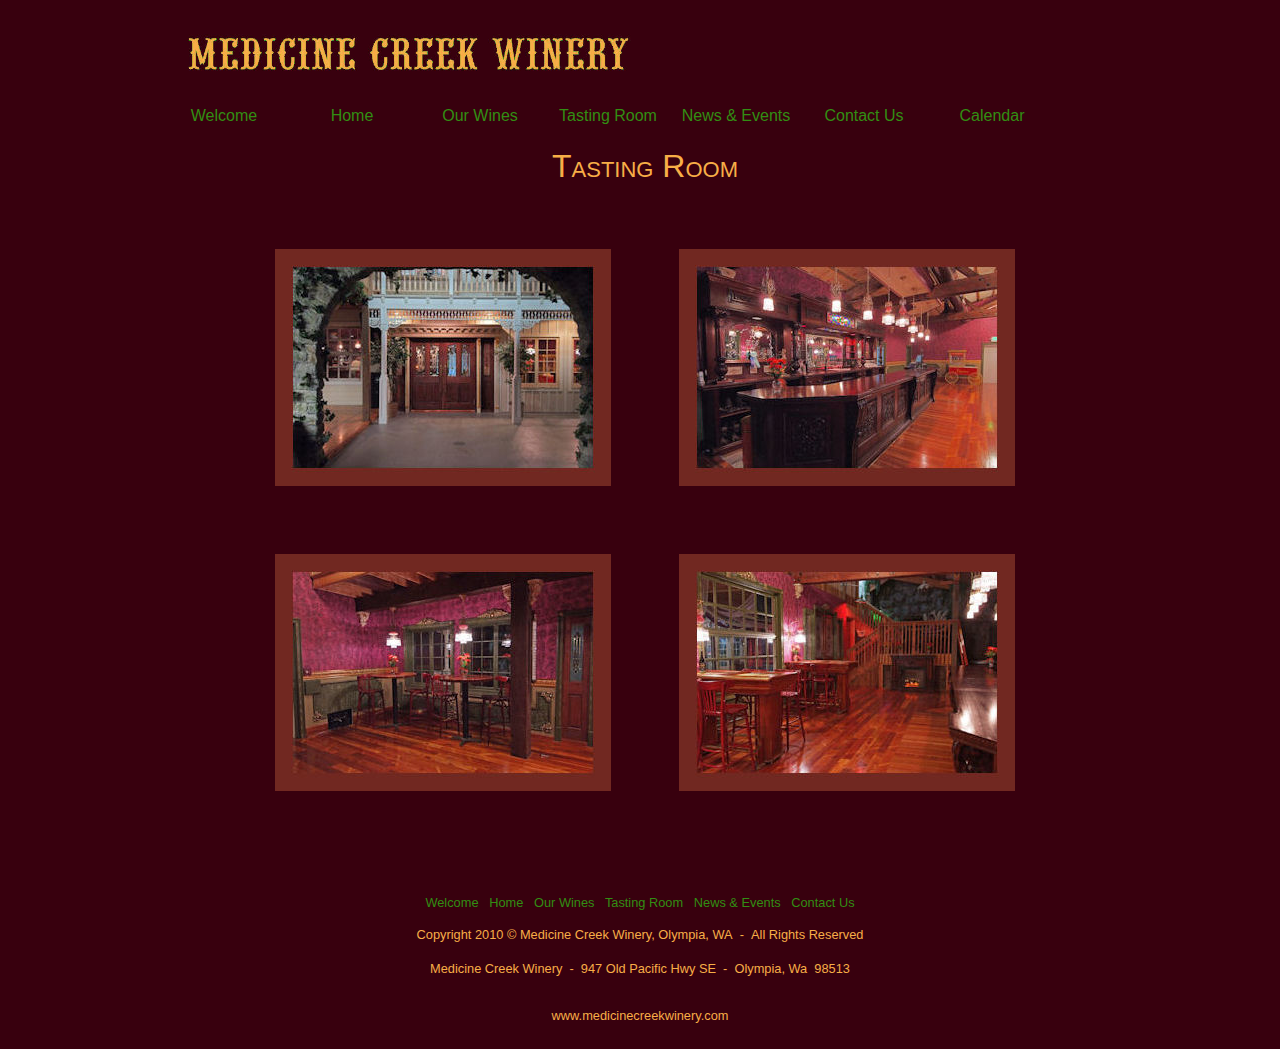
<file: tasting-room.html>
<!DOCTYPE html PUBLIC "-//W3C//DTD XHTML 1.1//EN"
"http://www.w3.org/TR/xhtml11/DTD/xhtml11.dtd">
<html xmlns="http://www.w3.org/1999/xhtml" xml:lang="en">
<head>
<title>Tasting Room</title>
<meta http-equiv="Content-type" content="text/html;charset=UTF-8" />
<link href="stylesheets/main.css" rel="stylesheet" type="text/css" />
<script type="text/javascript">
  var _gaq = _gaq || [];
  _gaq.push(['_setAccount', 'UA-27766213-1']);
  _gaq.push(['_trackPageview']);

  (function() {
    var ga = document.createElement('script'); ga.type = 'text/javascript'; ga.async = true;
    ga.src = ('https:' == document.location.protocol ? 'https://ssl' : 'http://www') + '.google-analytics.com/ga.js';
    var s = document.getElementsByTagName('script')[0]; s.parentNode.insertBefore(ga, s);
  })();
</script>
</head>
<body class="tasting-room">

<div id="wrapper">

<div id="branding">
  <img src="images/mcw-olg-urw.jpg" alt="Medicine Creek Winery" />
  <div id="branding-right">
    
    <img src="images/msg-area.jpg" alt="Message area" />
    
  </div>
</div>

<div id="troom">
<h1>Tasting Room</h1>
  <div id="troom-img">
    <img src="images/troomentrance.jpg" alt="Tasting Room Entrance">
    <img src="images/troombar1.jpg" alt="Tasting Room Bar">
    <img src="images/troomtables.jpg" alt="Tasting Room Round Tables">
    <img src="images/troomcharliestables.jpg" alt="Tasting Room Charlies Tables">
  </div>
</div><!-- End troom -->

<div id="footer">
<a href="medicine-creek-winery.html" tabindex="2">Welcome</a>&nbsp;&nbsp;
<a href="index.html" tabindex="3">Home</a>&nbsp;&nbsp;
<a href="our-wines.html" tabindex="4">Our&nbsp;Wines</a>&nbsp;&nbsp;
<a href="tasting-room.html" tabindex="5">Tasting&nbsp;Room</a>&nbsp;&nbsp;
<a href="news-events.html" tabindex="6">News&nbsp;&&nbsp;Events</a>&nbsp;&nbsp;
<a href="contact-us.html" tabindex="7">Contact&nbsp;Us</a>
<br />
<br />
<p>Copyright 2010 &copy; Medicine Creek Winery, Olympia, WA&nbsp;&nbsp;-&nbsp;&nbsp;All Rights Reserved</p>
<br />
<p>Medicine Creek Winery&nbsp;&nbsp;-&nbsp;&nbsp;947 Old Pacific Hwy SE&nbsp;&nbsp;-&nbsp;&nbsp;Olympia, Wa&nbsp;&nbsp;98513</p><br />
<br />
www.medicinecreekwinery.com
</div><!-- End footer -->



<div id="navbar">
  <ul>
    <!-- The selected class identifies current page or category -->
    <li id="nav-welcome"><a href="medicine-creek-winery.html" title="Welcome To The Winery">Welcome</a></li>
    <li id="nav-index"><a href="index.html"title="MCW Home Page">Home<!--[if gte IE 7]><!--></a><!--<![endif]--><!--[if lte IE 6]><table><tr><td><![endif]-->
      <ul><!-- Home drop-down menu -->
        <li><a href="stagecoach.html">The Stagecoach</a></li>
      </ul><!-- End homepage drop-down menu -->
    <!--[if lte IE 6]></td></tr></table></a><![endif]-->
    </li><!-- End Homepage -->
    <li id="nav-wines"><a href="our-wines.html">Our&nbsp;Wines</a>
    </li><!-- End Wines -->
    <li id="nav-tasting-room"><a href="tasting-room.html">Tasting&nbsp;Room</a>
    </li><!-- End Tasting Room -->  
    <li id="nav-news-events"><a href="news-events.html">News&nbsp;&&nbsp;Events</a>
    </li><!-- End News & Events -->
    <li id="nav-contact-us"><a href="contact-us.html">Contact&nbsp;Us<!--[if gte IE 7]><!--></a><!--<![endif]--><!--[if lte IE 6]><table><tr><td><![endif]-->
      <ul><!-- Start Contact Us drop-down menu -->
        <li><a href="mailto:lmyers@medicinecreekwines.com">Send Us A Email</a></li>
        <li><a href="http://medicinecreekwine.wordpress.com">View Our Blog</a></li>
      </ul><!-- End Contact Us drop-down menu -->  
    <!--[if lte IE 6]></td></tr></table></a><![endif]-->
    </li><!-- contact us -->
    <li id="nav-calendar"><a href="winerycalendar.html">Calendar</a>
    </li><!-- calendar -->



  </ul>
</div><!-- End navbar -->

</div><!-- End wrapper -->

</body>
</html>
</file>
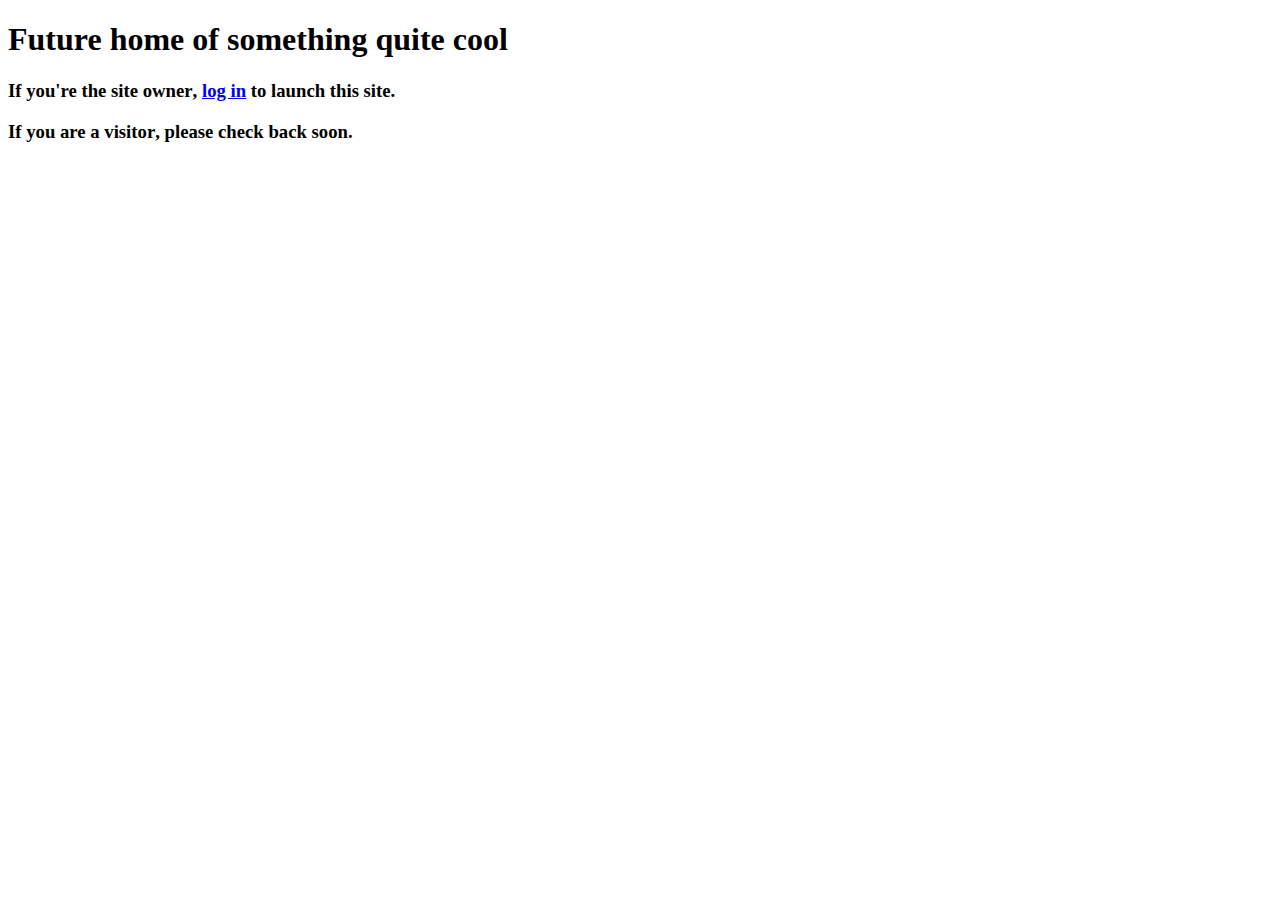
<file: welcome.html>
<!DOCTYPE html PUBLIC "-//W3C//DTD XHTML 1.0 Transitional//EN" "http://www.w3.org/TR/xhtml1/DTD/xhtml1-transitional.dtd">
<html xmlns="http://www.w3.org/1999/xhtml">

<head>
<meta http-equiv="Content-Type" content="text/html; charset=utf-8" />
<title>Coming Soon - Future home of something quite cool</title>

<link href="http://p3nlhclust404.shr.prod.phx3.secureserver.net/SharedContent/404-etc-styles.css" rel="stylesheet" type="text/css" media="screen" />

</head>

<body>

	<div class="body-coming-soon">
		<h1>
			<span>Future home of something quite cool</span>
		</h1>
		
		<div class="info-container">
			<div class="inner-border clear-fix">
				<h3 class="coming-soon-owner">
					If you're the <strong>site owner</strong>, <a href="https://hostingmanager.secureserver.net">log in</a> to launch this site.
				</h3>
				<h3 class="coming-soon-visitor">
					If you are a <strong>visitor</strong>, please check back soon.
				</h3>
			</div>
		</div>
	</div>

</body>
</html>
</file>
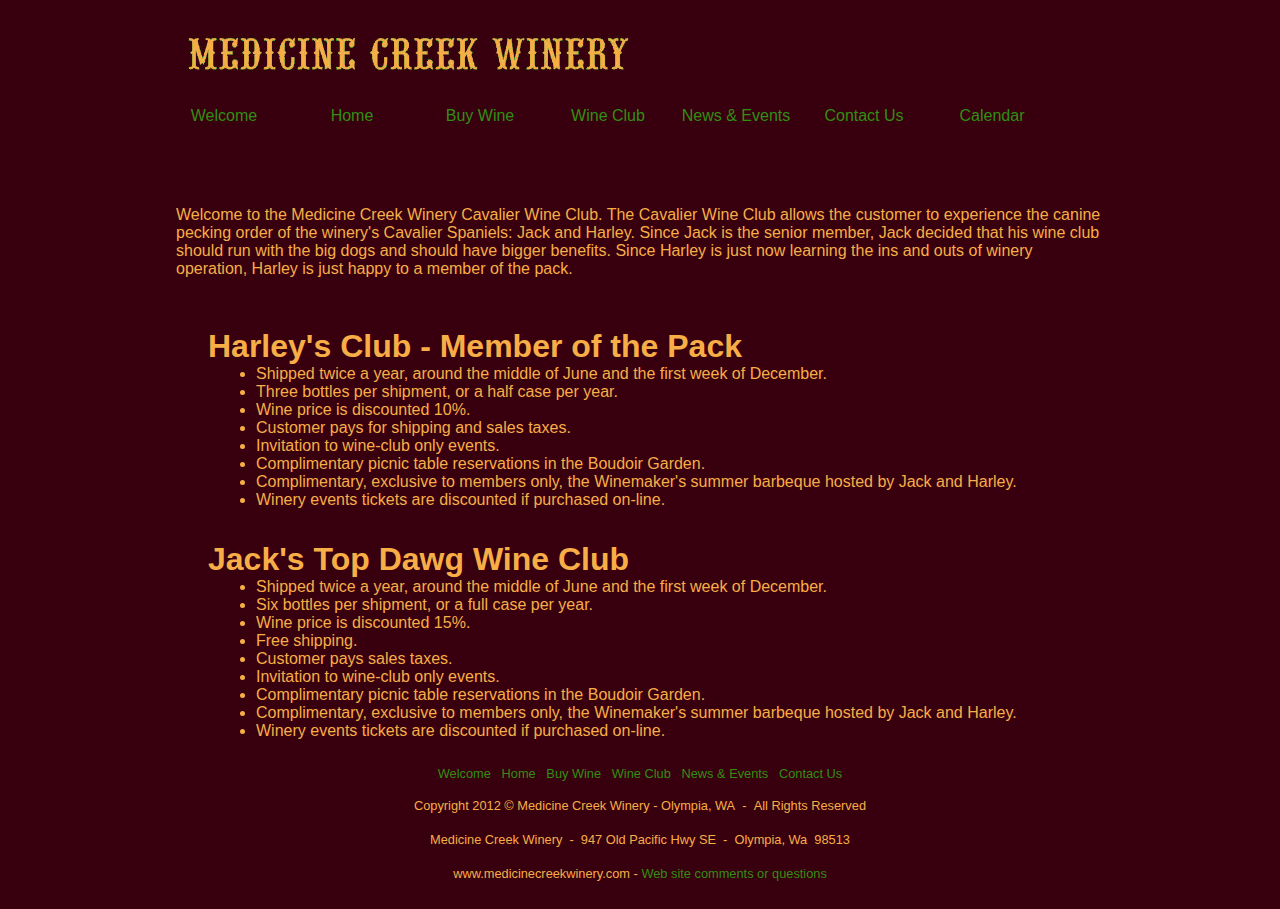
<file: wine-club.html>
<!DOCTYPE html PUBLIC "-//W3C//DTD XHTML 1.0 Strict//EN"
        "http://www.w3.org/TR/xhtml1/DTD/xhtml1-strict.dtd">
<html xmlns="http://www.w3.org/1999/xhtml" xml:lang="en">
<head>
<title>Medicine Creek Stagecoach</title>
<meta http-equiv="Content-type" content="text/html;charset=UTF-8" />
<link href="stylesheets/main.css" rel="stylesheet" type="text/css" />
<script type="text/javascript">
  var _gaq = _gaq || [];
  _gaq.push(['_setAccount', 'UA-27766213-1']);
  _gaq.push(['_trackPageview']);

  (function() {
    var ga = document.createElement('script'); ga.type = 'text/javascript'; ga.async = true;
    ga.src = ('https:' == document.location.protocol ? 'https://ssl' : 'http://www') + '.google-analytics.com/ga.js';
    var s = document.getElementsByTagName('script')[0]; s.parentNode.insertBefore(ga, s);
  })();
</script>
</head>
<body class="stagecoach">
<!-- Wrapper sets the layout width -->
<div id="wrapper">

<div id="branding">
  <img src="images/mcw-olg-urw.jpg" alt="Medicine Creek Stagecoach" />
</div>

<div>
<br />
<br />
<br />
<br />
<br />

<div class="story">
<p>Welcome to the Medicine Creek Winery Cavalier Wine Club. The Cavalier Wine Club allows the customer to experience the canine pecking order of the winery's Cavalier Spaniels: Jack and Harley.
Since Jack is the senior member, Jack decided that his wine club should run with the big dogs and should have bigger benefits.  Since Harley is just now learning the ins and outs 
of winery operation, Harley is just happy to a member of the pack. </p>
<br />
<div class="wine-club">
<h1>Harley's Club - Member of the Pack</h1>
<ul>
<li>Shipped twice a year, around the middle of June and the first week of December.</li>
<li>Three bottles per shipment, or a half case per year.</li>
<li>Wine price is discounted 10%.</li>
<li>Customer pays for shipping and sales taxes.</li>
<li>Invitation to wine-club only events.</li>
<li>Complimentary picnic table reservations in the Boudoir Garden.</li>
<li>Complimentary, exclusive to members only, the Winemaker's summer barbeque hosted by Jack and Harley.</li>
<li>Winery events tickets are discounted if purchased on-line.</li>
</ul>
</div>
<div class="wine-club">
<h1>Jack's Top Dawg Wine Club</h1>
<ul>
<li>Shipped twice a year, around the middle of June and the first week of December.</li>
<li>Six bottles per shipment, or a full case per year.</li>
<li>Wine price is discounted 15%.</li>
<li>Free shipping.</li>
<li>Customer pays sales taxes.</li>
<li>Invitation to wine-club only events.</li>
<li>Complimentary picnic table reservations in the Boudoir Garden.</li>
<li>Complimentary, exclusive to members only, the Winemaker's summer barbeque hosted by Jack and Harley.</li>
<li>Winery events tickets are discounted if purchased on-line.</li>
</ul>
</div>
<br />
<br />

</div>

</div><!-- End content -->

<div id="footer">
<a href="medicine-creek-winery.html" tabindex="2">Welcome</a>&nbsp;&nbsp; <a href="index.html" tabindex="3">Home</a>&nbsp;&nbsp; <a href="buy-wine.html" tabindex="4">Buy&nbsp;Wine</a>&nbsp;&nbsp; <a href="wine-club.html" tabindex="5">Wine&nbsp;Club</a>&nbsp;&nbsp; <a href="news-events.html" tabindex="6">News&nbsp;&amp;&nbsp;Events</a>&nbsp;&nbsp; <a href="contact-us.html" tabindex="7">Contact&nbsp;Us</a><br />
<br />
<p>Copyright 2012&nbsp;©&nbsp;Medicine&nbsp;Creek&nbsp;Winery&nbsp;-&nbsp;Olympia,&nbsp;WA&nbsp;&nbsp;-&nbsp;&nbsp;All Rights Reserved</p><br />
<p>Medicine Creek Winery&nbsp;&nbsp;-&nbsp;&nbsp;947 Old Pacific Hwy SE&nbsp;&nbsp;-&nbsp;&nbsp;Olympia, Wa&nbsp;&nbsp;98513</p><br />
<p>www.medicinecreekwinery.com&nbsp;-&nbsp;<a href="mailto:webmaster@medicinecreekwinery.com">Web&nbsp;site&nbsp;comments&nbsp;or&nbsp;questions</a></p>
</div><!-- End footer -->

<div id="navbar">
  <ul>
    <!-- The selected class identifies current page or category -->
    <li id="nav-welcome"><a href="medicine-creek-winery.html" title="Welcome To The Winery">Welcome</a></li>
    <li id="nav-index"><a href="index.html"title="MCW Home Page">Home<!--[if gte IE 7]><!--></a><!--<![endif]--><!--[if lte IE 6]><table><tr><td><![endif]-->
      <ul><!-- Home drop-down menu -->
	    <li><a href="our-wines.html">Our&nbsp;Wines</a></li>
		<li><a href="tasting-room.html">Tasting&nbsp;Room</a></li>
        <li><a href="stagecoach.html">The&nbsp;Stagecoach</a></li>
      </ul><!-- End homepage drop-down menu -->
    <!--[if lte IE 6]></td></tr></table></a><![endif]-->
    </li><!-- End Homepage -->
    <li id="nav-buy-wine"><a href="buy-wine.html">Buy&nbsp;Wine</a>
    </li><!-- End buy wine -->
    <li id="nav-wine-club"><a href="wine-club.html">Wine&nbsp;Club</a>
    </li><!-- End wine club -->  
    <li id="nav-news-events"><a href="news-events.html">News&nbsp;&&nbsp;Events</a>
    </li><!-- End News & Events -->
    <li id="nav-contact-us"><a href="contact-us.html">Contact&nbsp;Us<!--[if gte IE 7]><!--></a><!--<![endif]--><!--[if lte IE 6]><table><tr><td><![endif]-->
      <ul><!-- Start Contact Us drop-down menu -->
        <li><a href="mailto:lizzy@medicinecreekwinery.com">Send Us A Email</a></li>
        <li><a href="http://medicinecreekwine.wordpress.com">View Our Blog</a></li>
      </ul><!-- End Contact Us drop-down menu -->  
    <!--[if lte IE 6]></td></tr></table></a><![endif]-->
    </li><!-- contact us -->
    <li id="nav-calendar"><a href="winerycalendar.html">Calendar</a>
    </li><!-- calendar -->

  </ul>
</div><!-- End navbar -->

</div><!-- End wrapper -->

</body>
</html>
</file>
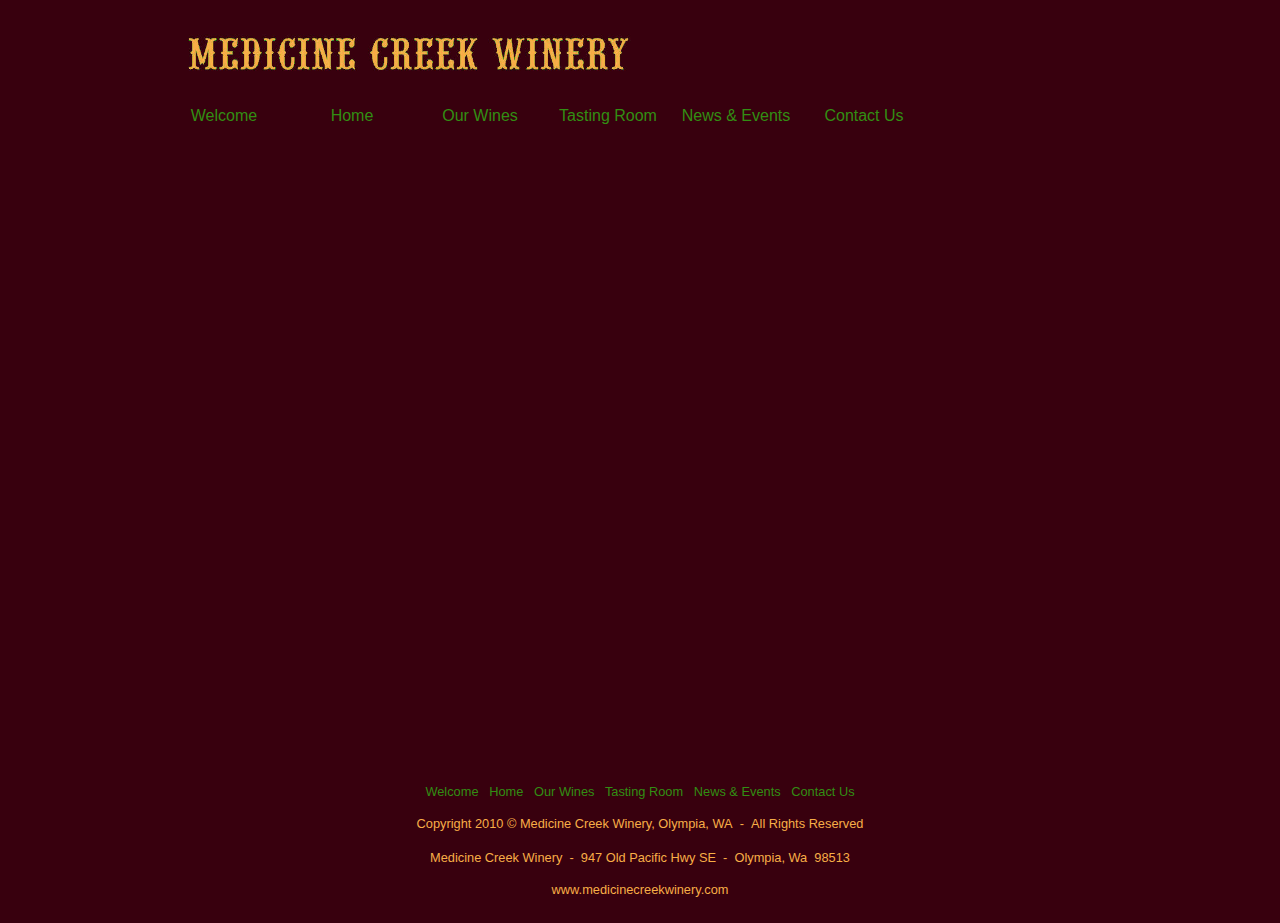
<file: winerycalendar.html>
<!DOCTYPE html PUBLIC "-//W3C//DTD XHTML 1.0 Strict//EN"
        "http://www.w3.org/TR/xhtml1/DTD/xhtml1-strict.dtd">
<html xmlns="http://www.w3.org/1999/xhtml" xml:lang="en">
<head>
<title>Winery Calendar</title>
<meta http-equiv="Content-type" content="text/html;charset=UTF-8" />
<link href="stylesheets/main.css" rel="stylesheet" type="text/css" />
<script type="text/javascript">
  var _gaq = _gaq || [];
  _gaq.push(['_setAccount', 'UA-27766213-1']);
  _gaq.push(['_trackPageview']);
  (function() {
    var ga = document.createElement('script'); ga.type = 'text/javascript'; ga.async = true;
    ga.src = ('https:' == document.location.protocol ? 'https://ssl' : 'http://www') + '.google-analytics.com/ga.js';
    var s = document.getElementsByTagName('script')[0]; s.parentNode.insertBefore(ga, s);
  })();
</script>
</head>
<body class="stagecoach">

<div id="wrapper">

<div id="branding">
<img src="images/mcw-olg-urw.jpg" alt="Medicine Creek Winery" />
<div id="branding-right"> 
<img src="images/msg-area.jpg" alt="Message area" />		      
</div><!-- End branding-right -->
</div><!-- End branding -->    

<div>
<div class="center">
<br />
<br />
<br />
<iframe src="https://www.google.com/calendar/embed?showTabs=0&amp;showCalendars=0&amp;height=600&amp;wkst=1&amp;bgcolor=%23cccccc&amp;src=myerslizzy1%40gmail.com&amp;color=%232952A3&amp;src=en.usa%23holiday%40group.v.calendar.google.com&amp;color=%232F6309&amp;ctz=America%2FLos_Angeles" style=" border-width:0 " width="900" height="600" frameborder="0" scrolling="no"></iframe>
</div>



</div><!-- End content -->

<div id="footer">
<a href="medicine-creek-winery.html" tabindex="2">Welcome</a>&nbsp;&nbsp;
<a href="index.html" tabindex="3">Home</a>&nbsp;&nbsp;
<a href="our-wines.html" tabindex="4">Our&nbsp;Wines</a>&nbsp;&nbsp;
<a href="tasting-room.html" tabindex="5">Tasting&nbsp;Room</a>&nbsp;&nbsp;
<a href="news-events.html" tabindex="6">News&nbsp;&amp;&nbsp;Events</a>&nbsp;&nbsp;
<a href="contact-us.html" tabindex="7">Contact&nbsp;Us</a>
<br />
<br />
<p>Copyright 2010 &copy; Medicine Creek Winery, Olympia, WA&nbsp;&nbsp;-&nbsp;&nbsp;All Rights Reserved</p><br />
<p>Medicine Creek Winery&nbsp;&nbsp;-&nbsp;&nbsp;947 Old Pacific Hwy SE&nbsp;&nbsp;-&nbsp;&nbsp;Olympia, Wa&nbsp;&nbsp;98513</p><br />
www.medicinecreekwinery.com
</div><!-- End footer -->

<div id="navbar">
  <ul>
    <!-- The selected class identifies current page or category -->
    <li id="nav-welcome"><a href="medicine-creek-winery.html" title="Welcome To The Winery">Welcome</a></li>
    <li id="nav-index"><a href="index.html"title="MCW Home Page">Home<!--[if gte IE 7]><!--></a><!--<![endif]--><!--[if lte IE 6]><table><tr><td><![endif]-->
      <ul><!-- Home drop-down menu -->
        <li><a href="stagecoach.html">The Stagecoach</a></li>
      </ul><!-- End homepage drop-down menu -->
    <!--[if lte IE 6]></td></tr></table></a><![endif]-->
    </li><!-- End Homepage -->
    <li id="nav-wines"><a href="our-wines.html">Our&nbsp;Wines</a>
    </li><!-- End Wines -->
    <li id="nav-tasting-room"><a href="tasting-room.html">Tasting&nbsp;Room</a>
    </li><!-- End Tasting Room -->  
    <li id="nav-news-events"><a href="news-events.html">News&nbsp;&&nbsp;Events</a>
    </li><!-- End News & Events -->
    <li id="nav-contact-us"><a href="contact-us.html">Contact&nbsp;Us<!--[if gte IE 7]><!--></a><!--<![endif]--><!--[if lte IE 6]><table><tr><td><![endif]-->
      <ul><!-- Start Contact Us drop-down menu -->
        <li><a href="mailto:lmyers@medicinecreekwines.com">Send Us A Email</a></li>
        <li><a href="http://medicinecreekwine.wordpress.com">View Our Blog</a></li>
      </ul><!-- End Contact Us drop-down menu -->  
    <!--[if lte IE 6]></td></tr></table></a><![endif]-->
    </li><!-- End News & Events -->

  </ul>
</div><!-- End navbar -->

</div><!-- End wrapper -->

</body>
</html>
</file>
<file: stylesheets/main.css>
/* Universal style rule */
*{
 /* Block all browser default margins and padding */
  margin:0;
  padding:0;
  /* Temporary borders */
/* border:dashed 1px #f00; */
}

#wrapper{
  width:60em;
  background-color: #38000e;
  /* Center the wrapper */
  margin:20px auto 0 auto;
  /* Required for absolutely-positioned layout only */
  position:relative;
}

#branding{
  background-color:#38000e;
  color:#f7ae47; 
  position:relative;
  height:5em;
} 

/* Fixes the mysterious image gap */
#branding img{
  display:block;
  margin-left:1.5em;
  height:90%;
  float:left;
}

#branding-center img{
  display:block;
  height:5em;
  margin: auto;
}

#branding-right img{
  color:#f7ae47; 
  height:5em;
  float:right;
  border:none;
}

#two-col{
  margin-top:2em;
  margin-bottom:3em;
  width:60em;
  background-color:#38000e;
  color:#f7ae47; 
}

#two-col h1{
  margin:1em;
  text-align:center;  
}

#two-col a{
  color:#f7ae47;   
}

#two-col-left{
  float:left;
  width:29.25em;
  border: none;
  margin-right:1.5em;
}

#two-col-right{
  float:right;
  width:29.25em;
  border:none;
}

#two-col p{
  line-height:1em;
  font-size:1em; 
}

#msg-area{
  border:none;
}

#leftcolumn{
  /* Remember to make the content left margin match this width */
  width:12em;
  /* Center images and text inside this div */
  text-align:center;
  /* For absolutely-positioned leftcolumn */
  position:absolute;
  top:14em; 
  left:0;
  background-color:#38000e;
  color:#f7ae47; 
}

/* Applies to images in the leftcolumn div */
#leftcolumn img{
  width:50%;
}

#leftcolumn h2{
  text-align:center;
  font-size:1em;
  margin-top:1em;
}

#leftcolumn a,
#leftcolumn .leftcollist{
  width:80%;
  color:#f7ae47; 
  margin:1em auto;
  text-align:left;
}

/* Applies to unordered lists in the left column */
#leftcolumn ul{
  line-height:2em;
  list-style-type:none;
}

/* Applies to left column links, unvisited and visited */
#leftcolumn a,
#leftcolumn a:link,
#leftcolumn a:visited{
  color:#f7ae47;
  background:#38000e;
}

#leftcolumn a:hover,
#leftcolumn a:active a{
  color:#cd8804;
}

#leftcolumn-blm{
  /* Big Left Margin */
  top:30em; 
  position:absolute;
  left:0;
  background-color:#38000e;
  color:#f7ae47; 
}

.mapleft {
   /* For absolutely-positioned map */
  position:absolute;
  top:8.5em; /* Same as branding div height */
  left:0;
  float: left;
  display: inline;
  padding: 0em;
  margin: 0em;
  width: 18em;
  height: 20em;
 
}

/* Navbar division */
#navbar{
  height:1.6em;
   /* For absolutely-positioned navbar */
  position:absolute;
  top:5em; /* Same as branding div height */
  left:0; /* Same as leftcolumn width */
  width:80em; /* Layout width minus leftcolumn width */
}

/* Remove bullets from ul in the navbar */
#navbar ul{
  list-style-type:none;
}

/* List items in the navbar */
#navbar li{
  float:left;
  /* Required for drop-down menus */
  position:relative;
}

/* Applies to navbar links, unvisited and visited */
#navbar a,
#navbar a:link,
#navbar a:visited{
  text-decoration:none;
  font-family:Verdana, Geneva, Arial, Sans-Serif;
 /* font-size:80%;  */
  color:#328e13;
  background:#38000e;
  display:block;
  height:2em;
  width:8em;
  text-align:center;
  line-height:2em;
  outline-style:none;
}

/* Navbar hover, active, and current page links */
#navbar a:hover,
#navbar a:active,
.welcome #nav-welcome a,
.index #nav-index a,
.buy-wine #nav-buy-wine a,
.wine-club #nav-wine-club a,
.news-events #nav-news-events a,
.contact-us #nav-contact-us a{
  background:#404040;
  color:#f7ae47;
}

/* Applies to drop-down menus in navbar */
#navbar li ul{
  position:absolute;
  z-index:100;
  visibility:hidden;
  border:solid 1px #328e13;
  border-right: solid 2px #328e13;
  border-bottom: solid 2px #328e13;
}

/* Make drop-down visible on navbar hover */
#navbar li:hover ul,
#navbar li a:hover ul{ /* IE6 hack */
  visibility:visible;
  top:1.6em;
  left:0;
}

/* Applies to links on the drop-down menu */
#navbar li:hover ul li a,
#navbar li a:hover ul li a{ /* IE6 hack */
  background:#404040; /* Removes background image */
  color:#328e13;
  text-align:left;
  display:block;
  width:12em;
  padding:0 0 0 1em;
  height:auto;
}

/* Hover on drop-down menu links */
#navbar li:hover ul li a:hover,
#navbar li a:hover ul li a:hover{ /* IE6 hack */
  background: #404040;
  color:#f7ae47;
}

/* IE6 hack applies to its table drop-down */
#navbar table {
  margin:-1px;
  border-collapse:collapse;
  position:absolute;
  top:0.5em;
  left:0;
  z-index:100;
}

body{
  background-color:#38000e;
  font-family: Arial, Helvetica, sans-serif;
}

acronym, abbr{
  border-bottom: dotted 1px #ddd;
  cursor:help;
}

#wine{
  background-color:#38000e;
  color:#f7ae47;
  padding:3em 10px 10px 20px;
}

#wine h1{
  text-align:center;
  color:#f7ae47;
  font-weight:normal;
  font-variant:small-caps;
  margin-bottom:0.5em; 
}

#wine p{
  text-align:left;
}

#wine a{
  color:#f7ae47;   
}

/* Bottle images */ 
div.bottlepic{
  width:25em;
  padding:1em; 
  margin:1em;
  float:left;
  font-family: Arial, Helvetica, Sans-Serif;
  text-align:center; 
}
 
/* Applies to the image inside a bottlepic div */
div.bottlepic img{
  border:none;
}

/* Applies to the image inside a bottlepic div */
div.bottlepic h2{
  font-weight:normal;
  font-variant:small-caps;
  margin-top:1em;
  margin-bottom:.5em;
}

#troom{
  background-color:#38000e;
  color:#f7ae47;
  padding:3em 10px 10px 20px;
}

#troom h1{
  text-align:center;
  color:#f7ae47;
  font-weight:normal;
  font-variant:small-caps;
  margin-bottom:1em; 
}

#troom p{
  text-align:left;
}

#troom a{
  color:#f7ae47;   
}

#troom img{
  margin:2em;
}

#troom-img{
  text-align:center;
  margin: 2em;
}

#content-center img{
  display:block;
  margin: 2em auto 2em auto;
}

#content-center h1, #content-center h2{
  text-align:center;
  color:#f7ae47;
  margin:.75em;
}

#content-center a{
  color:#f7ae47;
}

#content{
  /* Left margin must match leftcolumn width */
  margin-left:12em;
  background-color:#38000e;
  color:#f7ae47;
  padding:3em 10px 10px 20px;
}

/* Styles h1, h2, and h3 style rules in the content division */
#content h1, #content h2, #content h3{
  color:#f7ae47;
  font-weight:normal;
  font-variant:small-caps;
}

/* Size h1 headings in the content division */
#content h1{
  font-size:2em;
  font-style:normal;
  margin:1em 0 1em 1em;
}

/* Size h2 headings in the content division */
#content h2{
  font-size:1.5em;
}
/* Size h3 headings in the content division */
#content h3{
  font-size:1.25em;
  font-style:normal;
}

/* Applies to unordered lists in the content division */
#content ul,#content ol{
  padding:10px 0 10px 40px;
}

#content p{
  line-height:1.5em;
}

#content a{
  color:#f7ae47;
}

#content-blm{
  /* Big Left Margin */
  margin-left:19em;
  background-color:#38000e;
  color:#f7ae47;
  padding:3em 10px 10px 20px;
}

#content-blm p{
  line-height:1.5em;
}

#content-blm ul{
  list-style-type:none;
}

#content-blm a{
  color:#328e13;
}

div.new-item{
  color:#ffffff;
}

div.new-item a{
  color:#328e13; 
}

div.gate{
  padding:0;
  margin:0 auto 2em auto;
  width:20em; 
}

div.gate img{
  width:120%;  /* change back to 90% */
  border:none;
}


/* Captioned images */ 
div.captionpic{
  width:9em;
  padding:0; 
  margin:0.5em 0.5em 0.25em 0;
  float:left;
  font-family: Arial, Helvetica, Sans-Serif;
  font-size:0.8em;
  text-align:center; 
}
 
/* Applies to the image inside a captionpic div */
div.captionpic img{
  width:85%;
  border:none;
}

div.captionpicwide{
  width:18em;
  padding:0; 
  margin:0.5em 0.5em 0.25em 0;
  float:left;
  font-family: Arial, Helvetica, Sans-Serif;
  font-size:0.8em;
  text-align:center; 
}
 
/* Applies to the image inside a captionpic div */
div.captionpicwide img{
  width:92%;
  border:none;
}

/* News Items */
#news-items{
  color:#f7ae47;
  line-height:1.5em;
}

#news-items a{
  color:#f7ae47;
}

#news-items ul{
  list-style-type:none;
}

#news-items li{
  float:left;
}

#news-items li img{
  outline-style: none;
  border:none;
}

.bottle{
  float:left;
}

.horz-rule{
  border-bottom: 2px solid #328e13; 
}

#footer {
  clear:both;
  background-color:#38000e;
  color:#f7ae47;
  padding:2em;
  text-align:center;
  font-size:0.8em;
}

#footer p{
  line-height:1.5em;
}

#footer a:link,
#footer a:visited{
/* No underline on links */
  text-decoration:none;
  color:#328e13; 
  outline-style:none; 
}

#footer a:hover,
#footer a:active{
  color:#f7ae47;  
}

/* W3C Icon List */
#w3c-icon-list{
  left:0;
  margin-left: 24em;
  padding:0;
}

#w3c-icon-list ul{
  list-style-type:none;
}

#w3c-icon-list li{
  float:left;
  position:relative;
  margin-left: 3em;
}

#w3c-icon-list li a img{
  outline-style: none;
  border:none;
}

.hotkey{
  text-decoration:underline;
}

acronym, abbr{
  border-bottom:dotted 1px #ff9933;
  cursor:help;
}

/* Drop Cap  */
.dropcap{
	font-family:Impact,'Arial Black';
	font-size:4em;
	line-height:0.75em;
	display:block;
	float:left;
	padding-top:6px;
	padding-right:4px;
	margin-bottom:-2px;
}

/* Center image between margins */
div.center
{
  width: 100%;
  text-align: center;
}

.story{
  margin: 1em;
  text-align: left;
  color:#f7ae47; 
}

.story-detail{
  margin:4em 10em 0em;
}

.story a{
  color:#328e13;
}

.wine-club{
	float:left;
	margin: 2em 0 0em 2em;	
}

.wine-club ul{
	margin: 0 0 0 3em; 
}

@media print{
/* Start printer-friendly styles */

/* Set wrapper to fill page width */
#wrapper{
  width:100%;
}

/* Hide leftcolumn, navbar,and footer */
#leftcolumn,
#navbar,
#footer{
  display:none;
}

/* Get rid of content div margins and
padding. Use a different font for print */
#content{
margin:0;
padding:0;
font-family:'Century Schoolbook', Times, Serif;
font-size:1em;
}

/*End printer-friendly styles */
}
</file>
